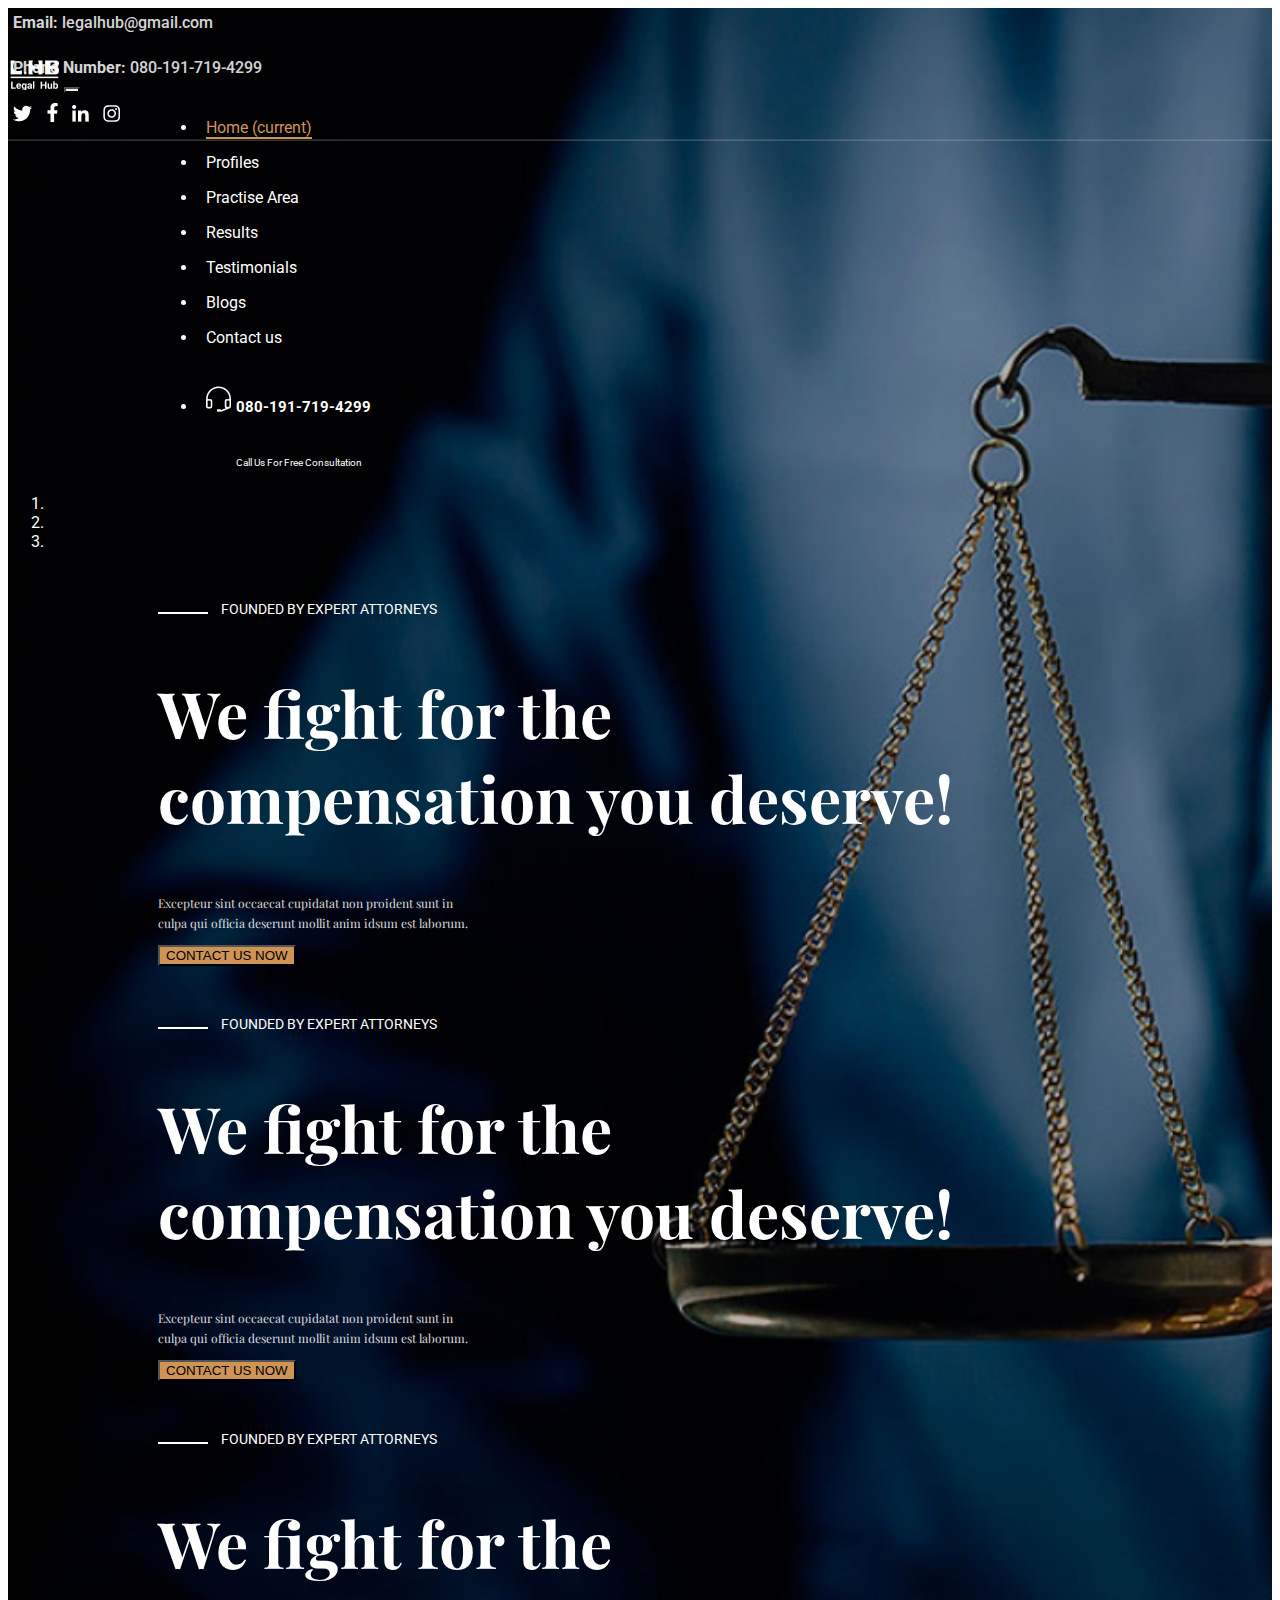
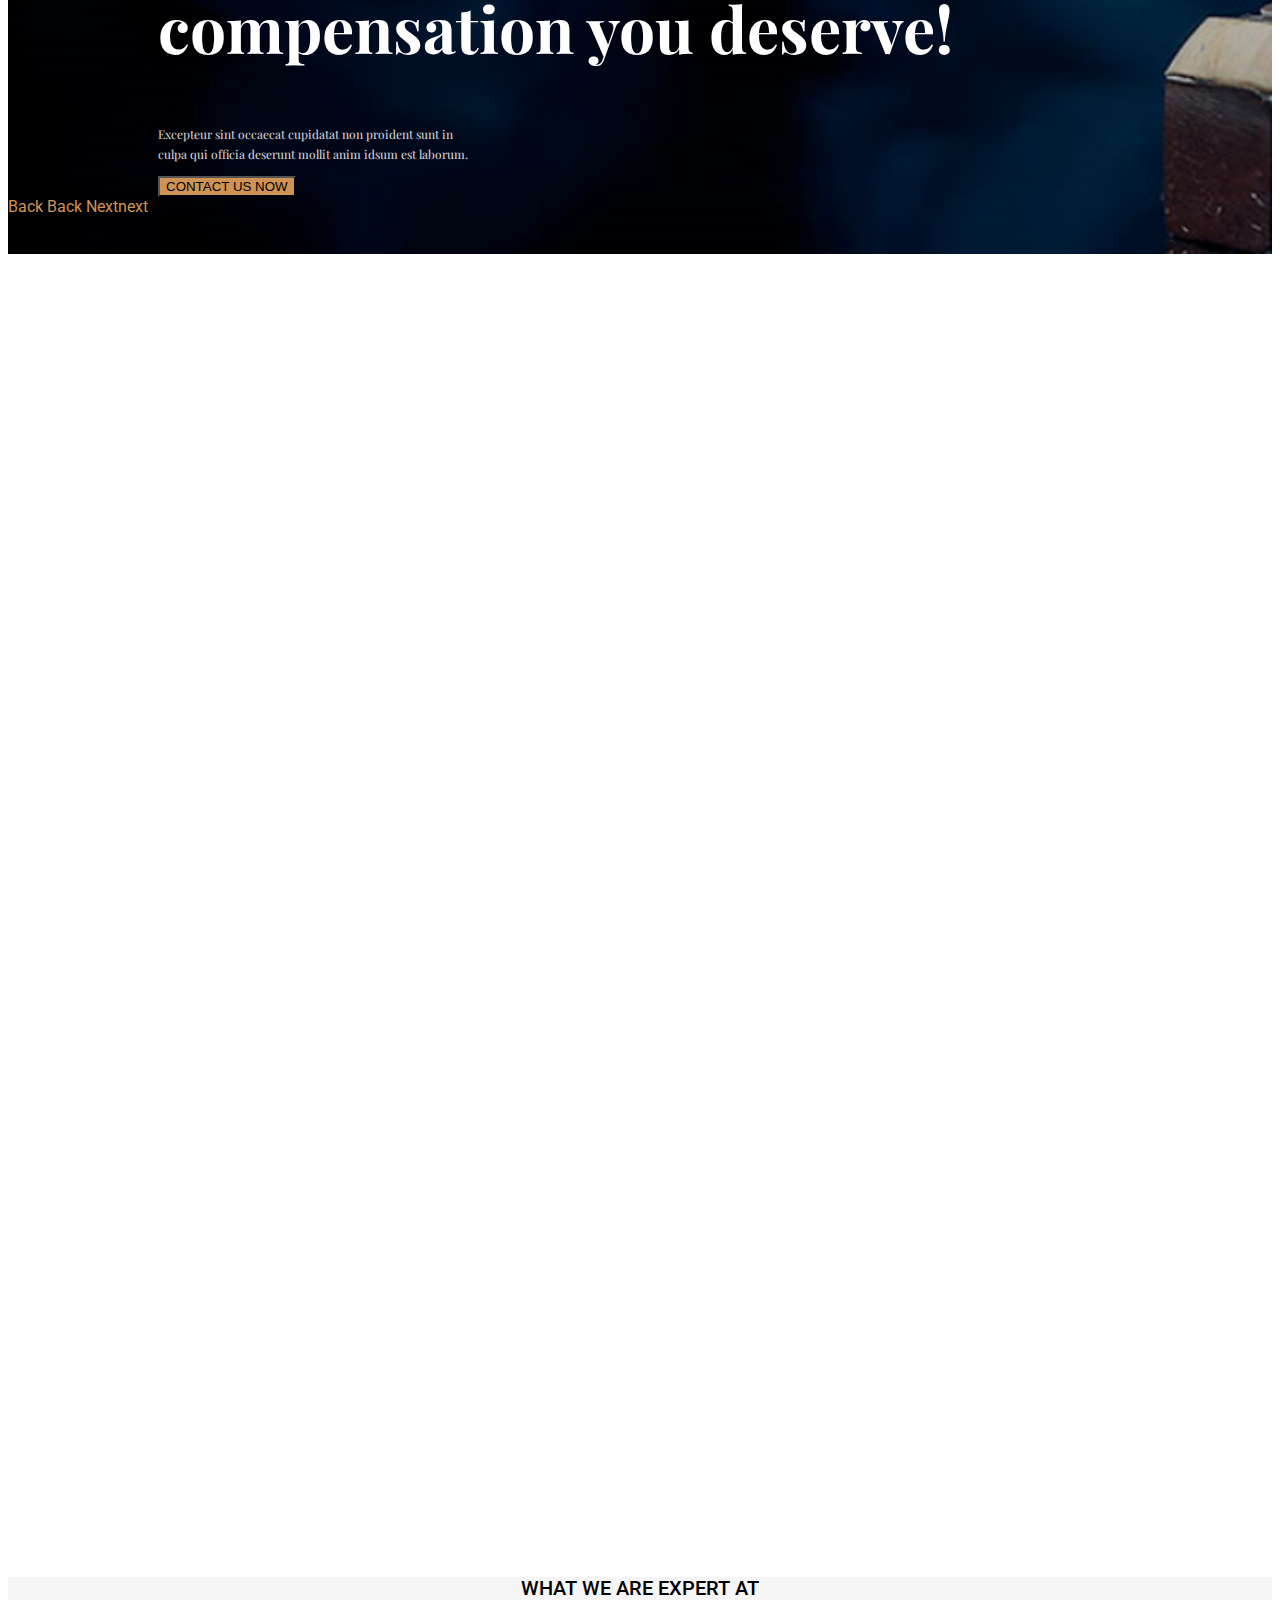
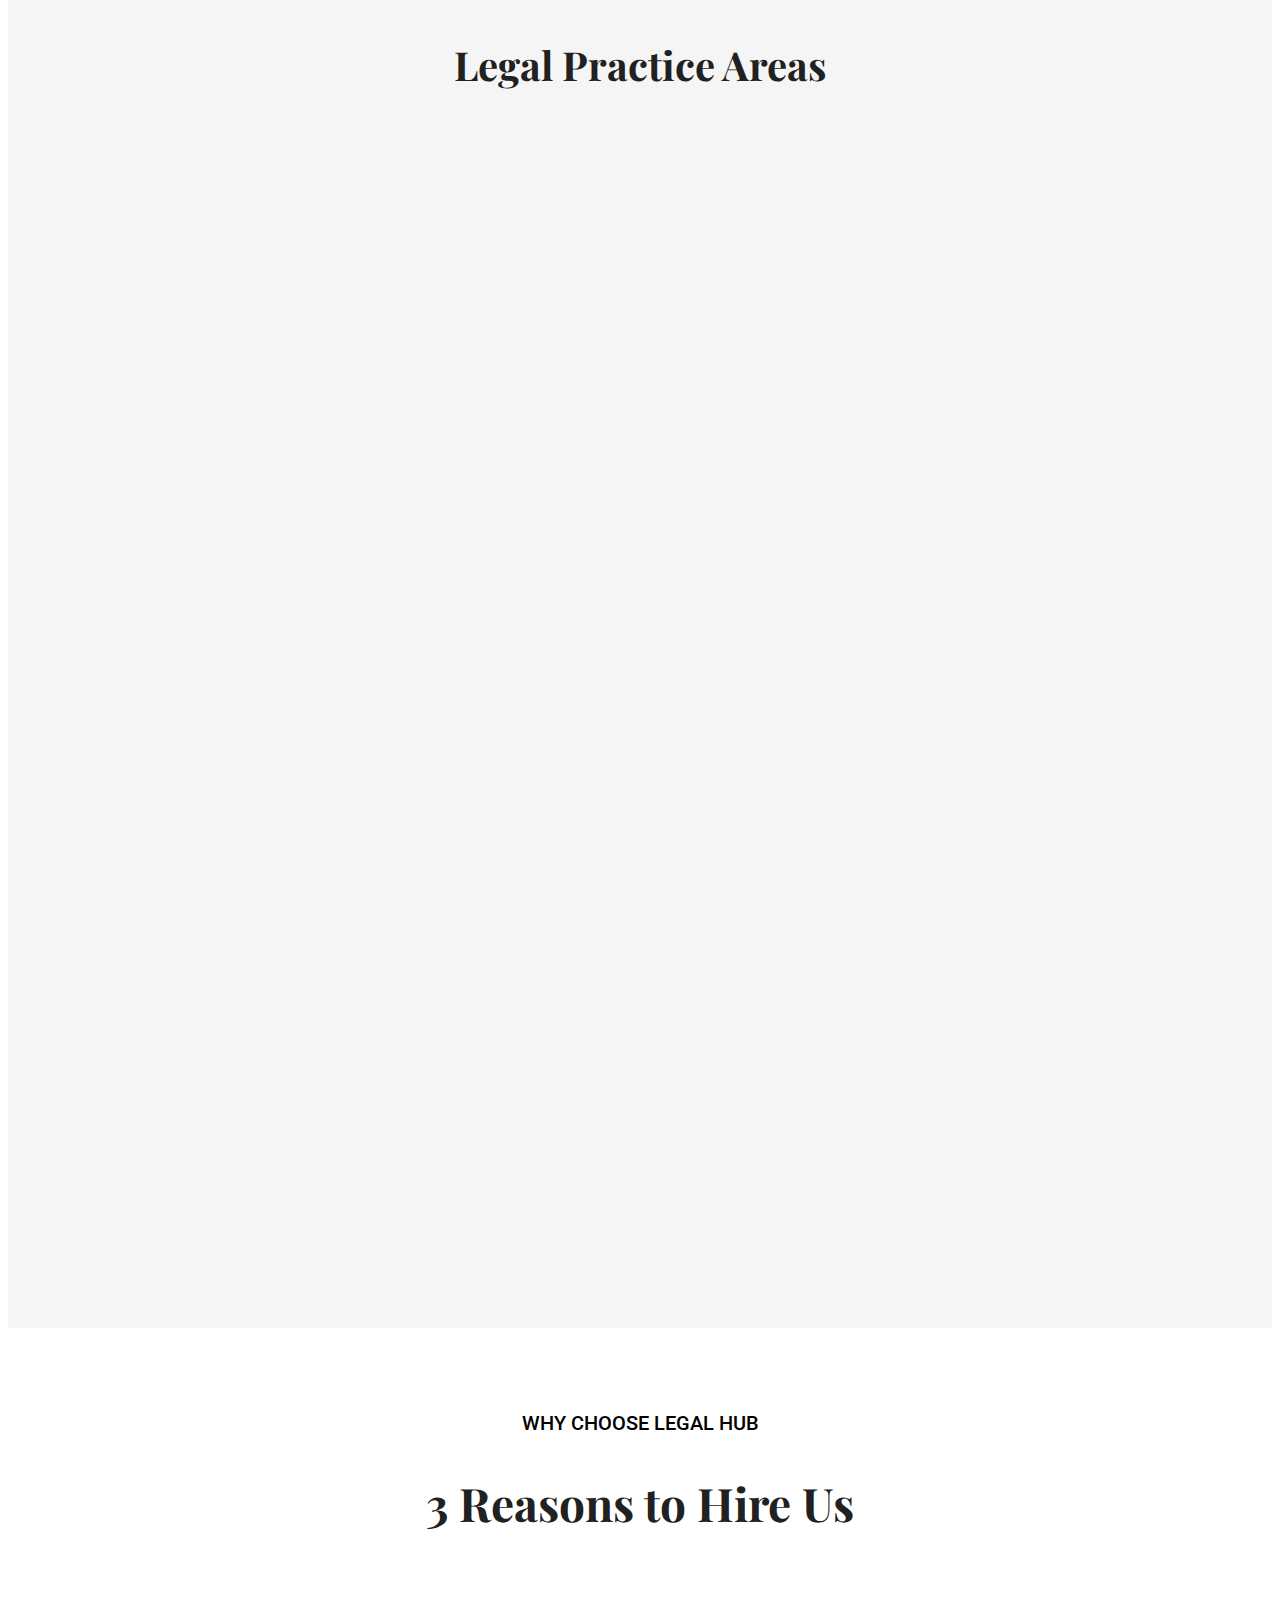
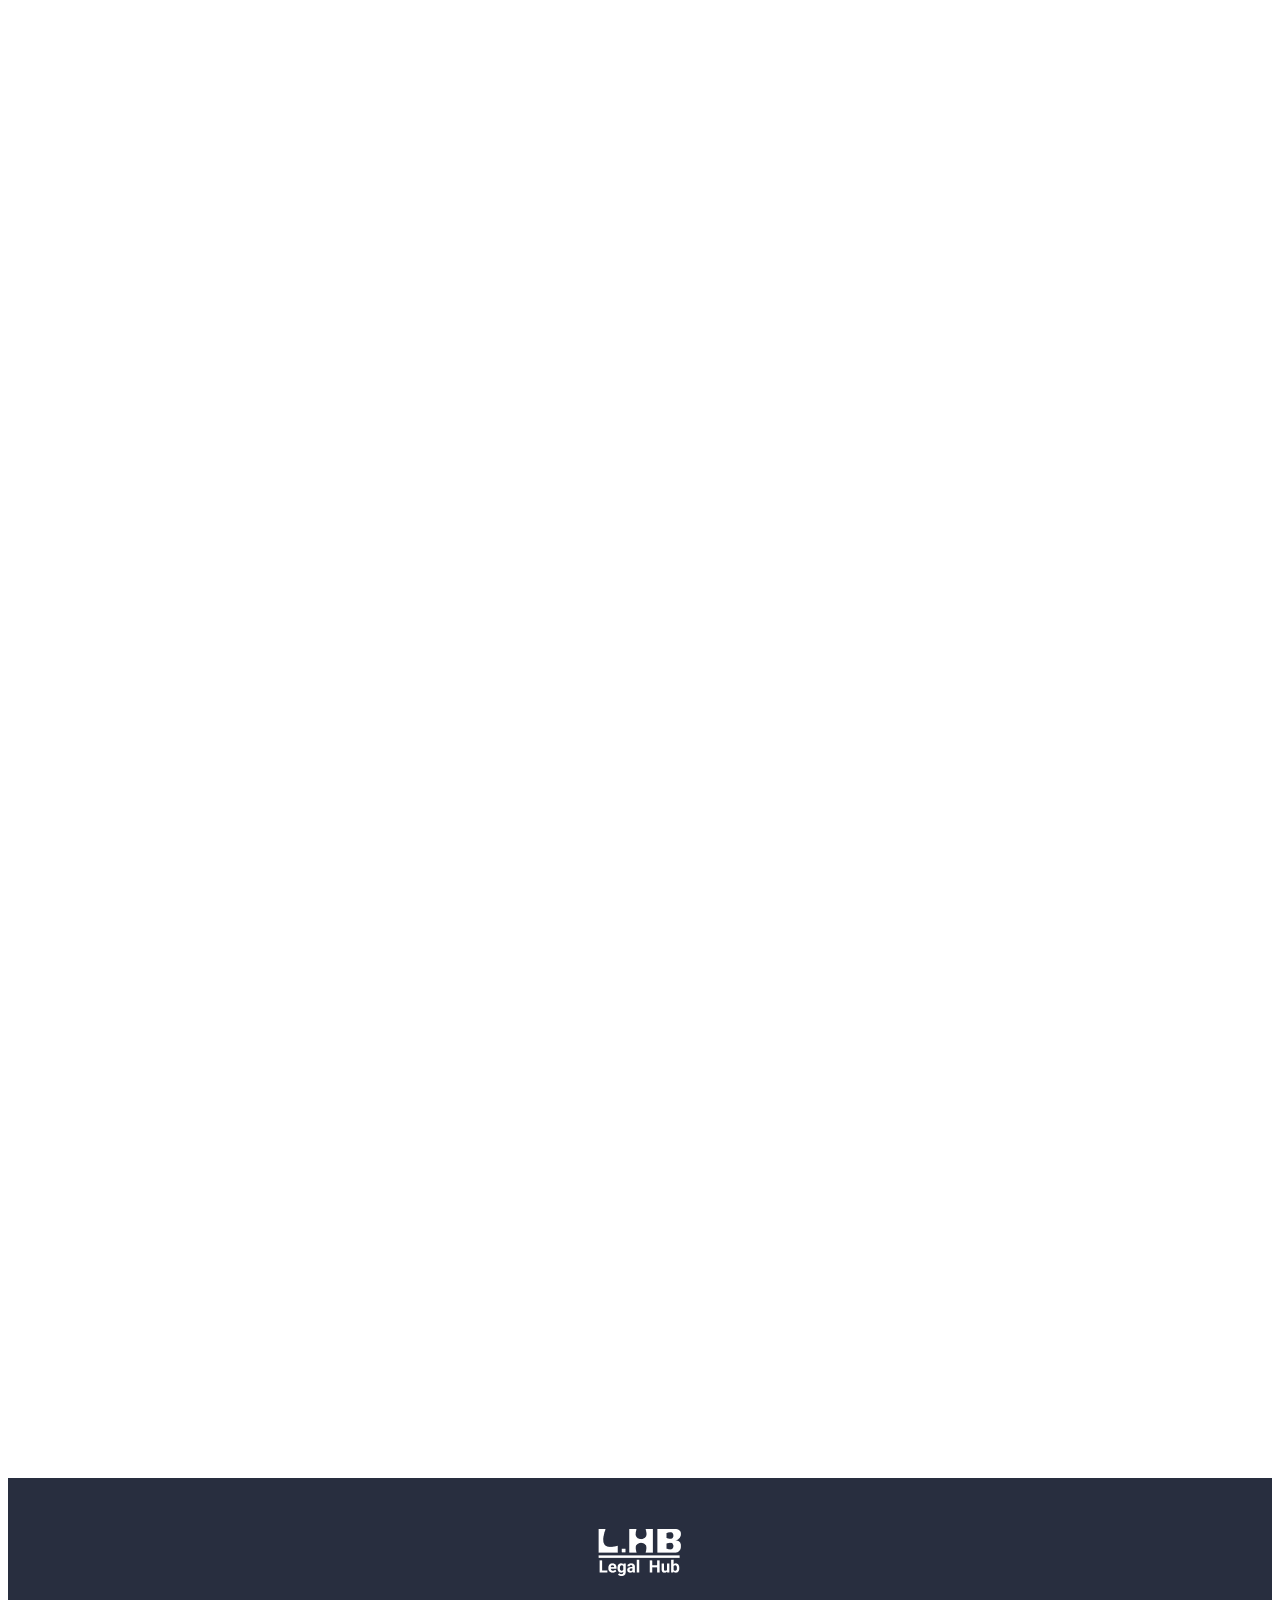
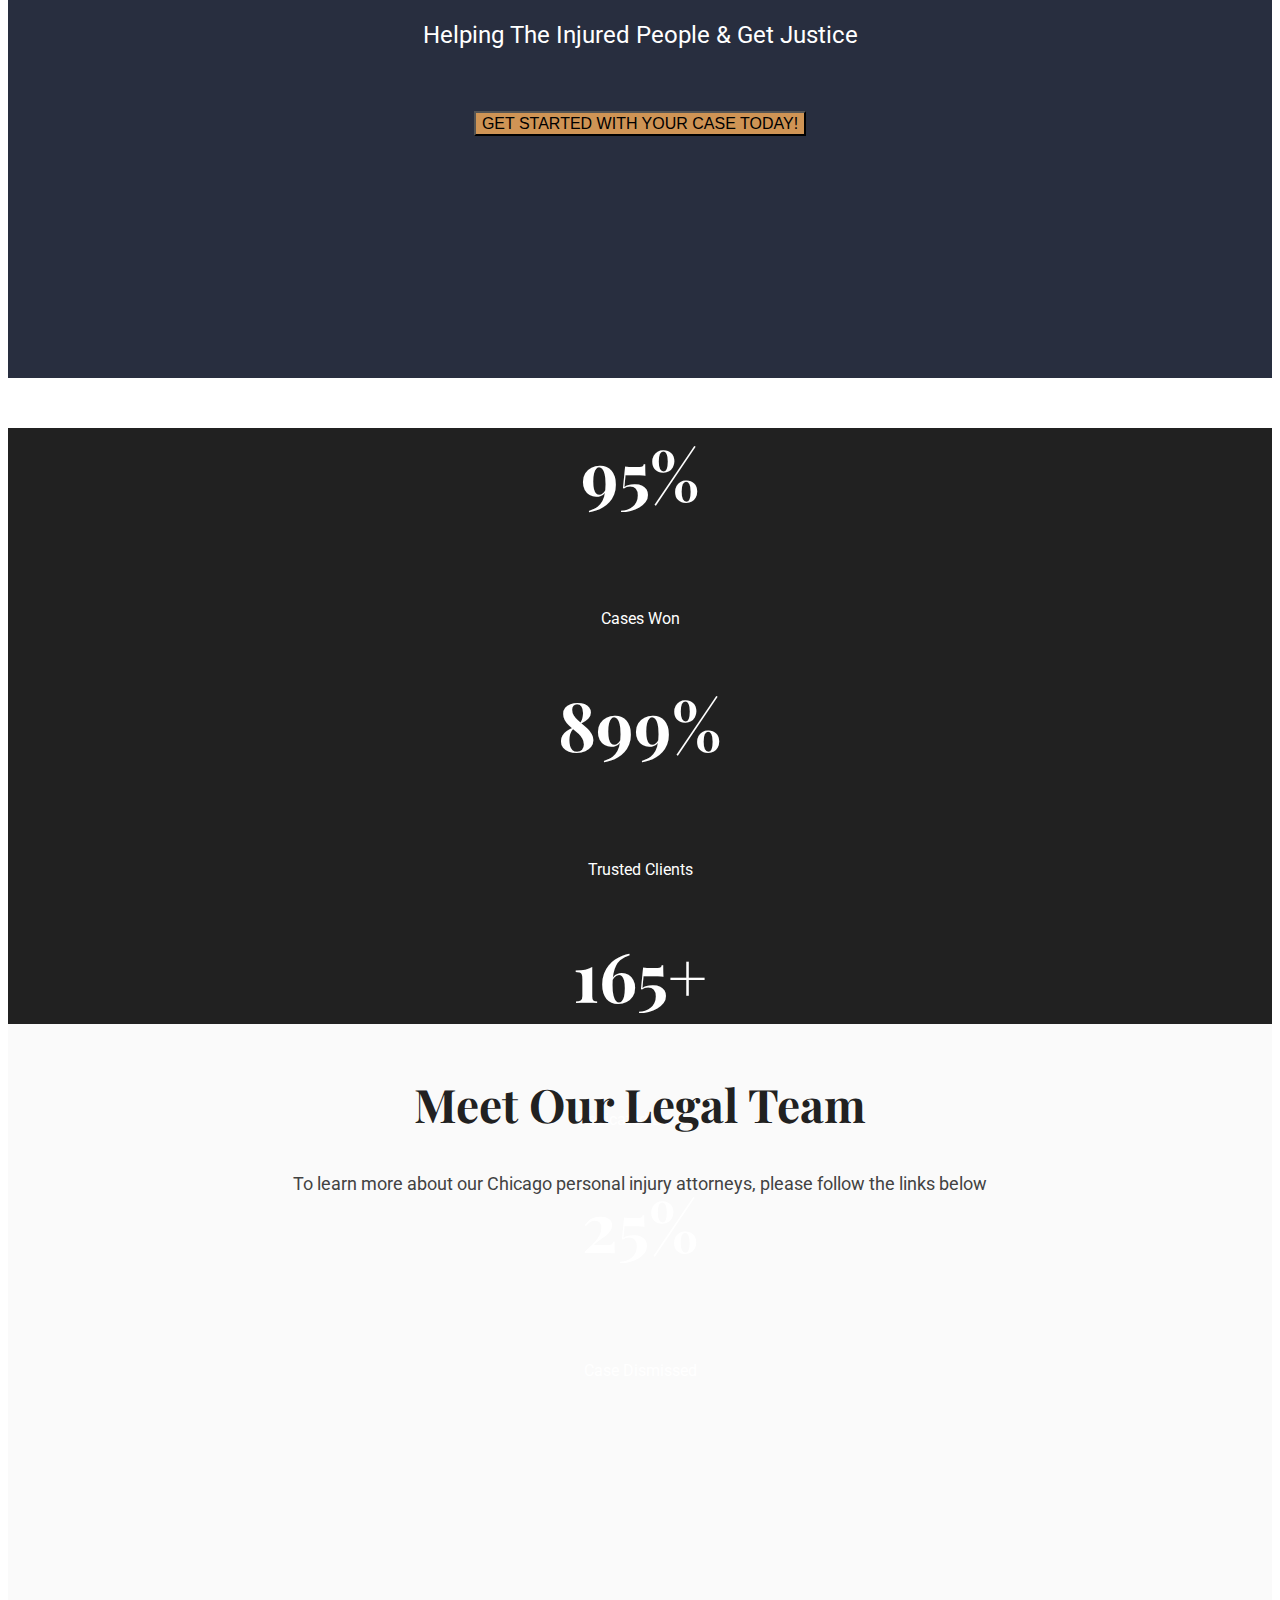
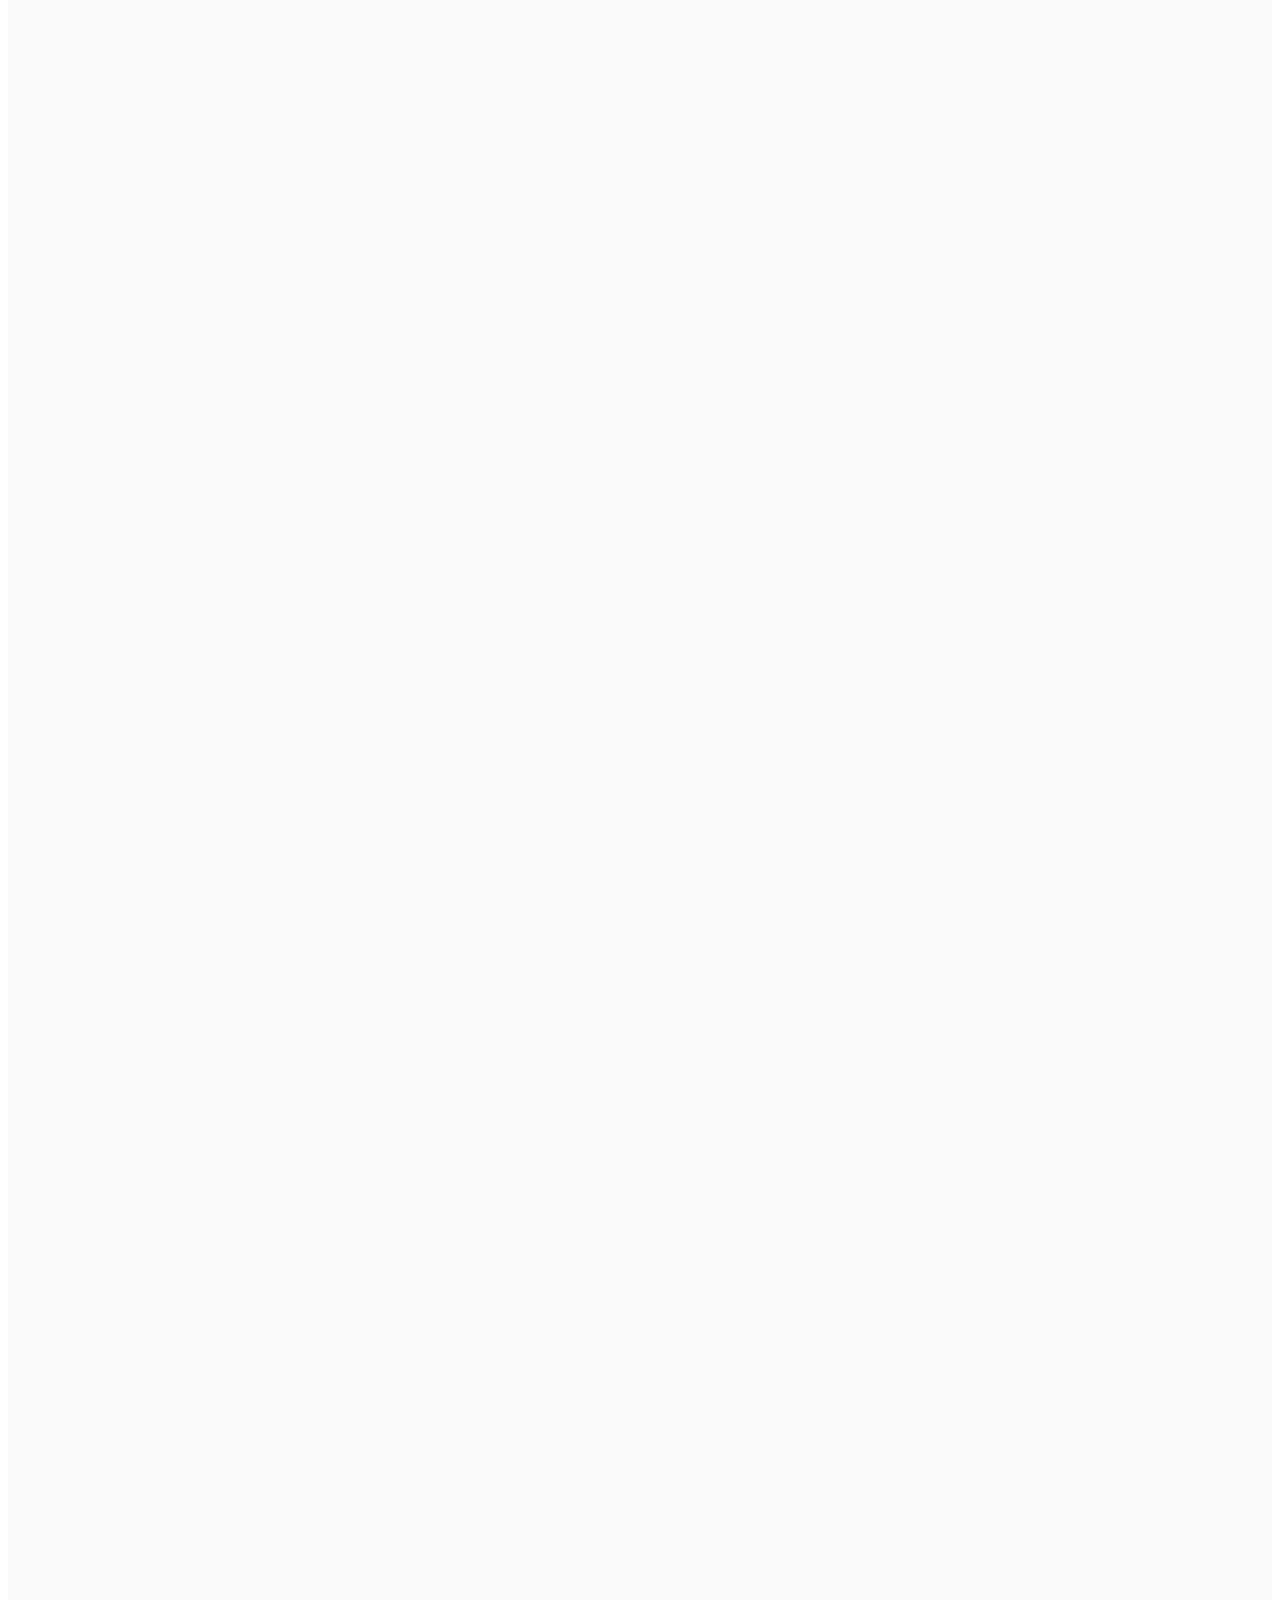
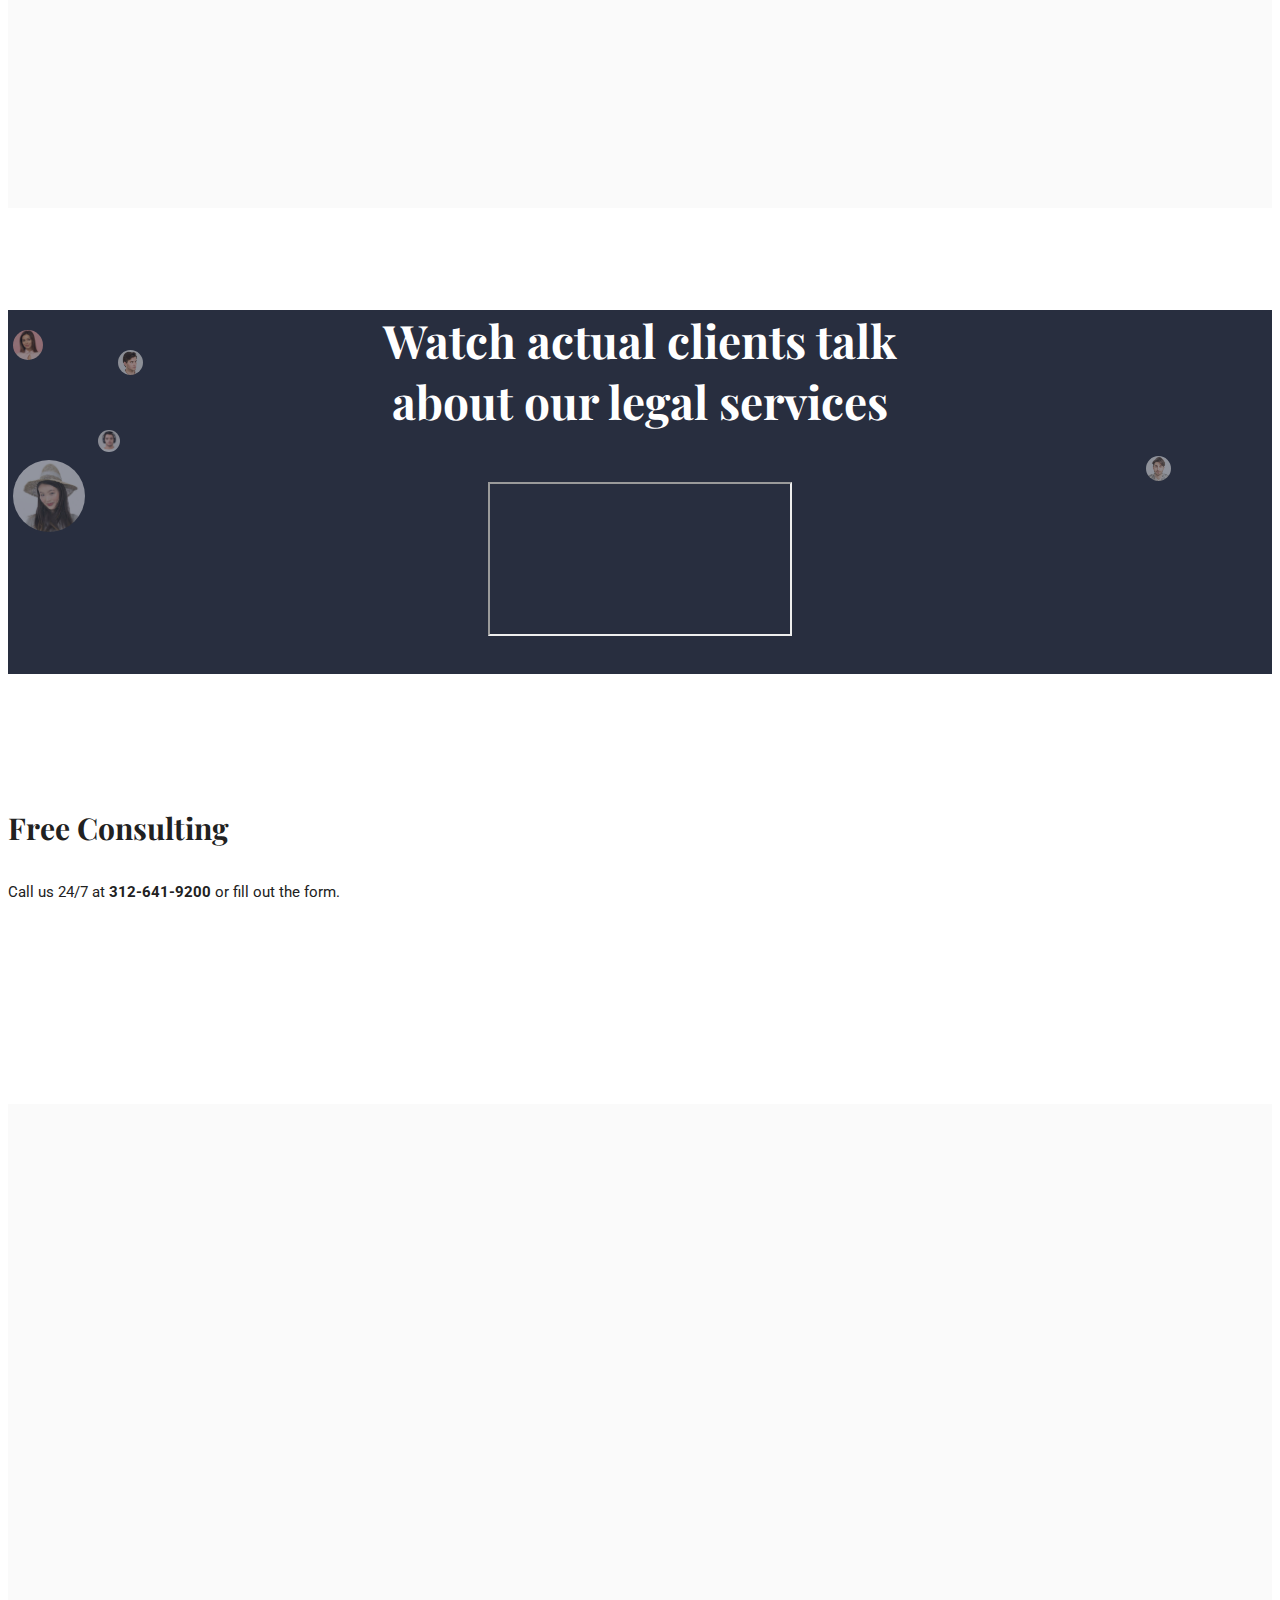
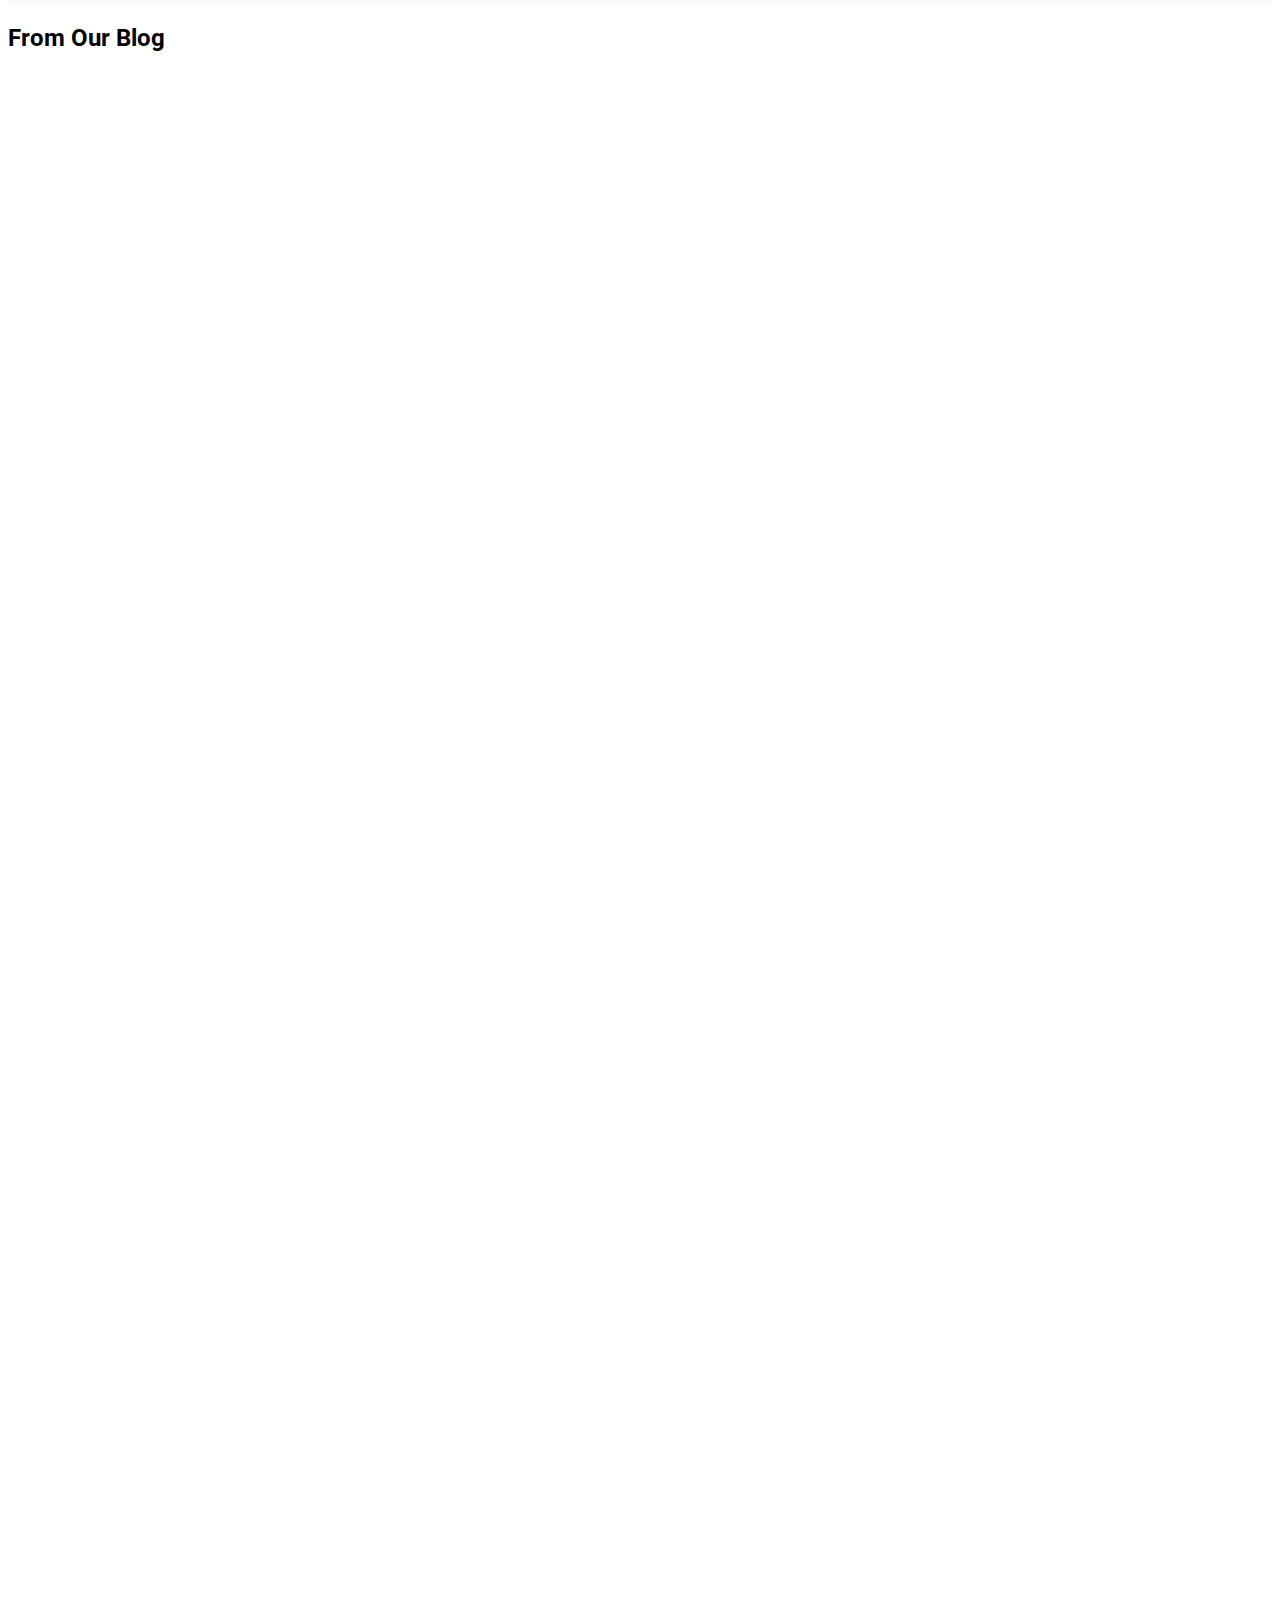
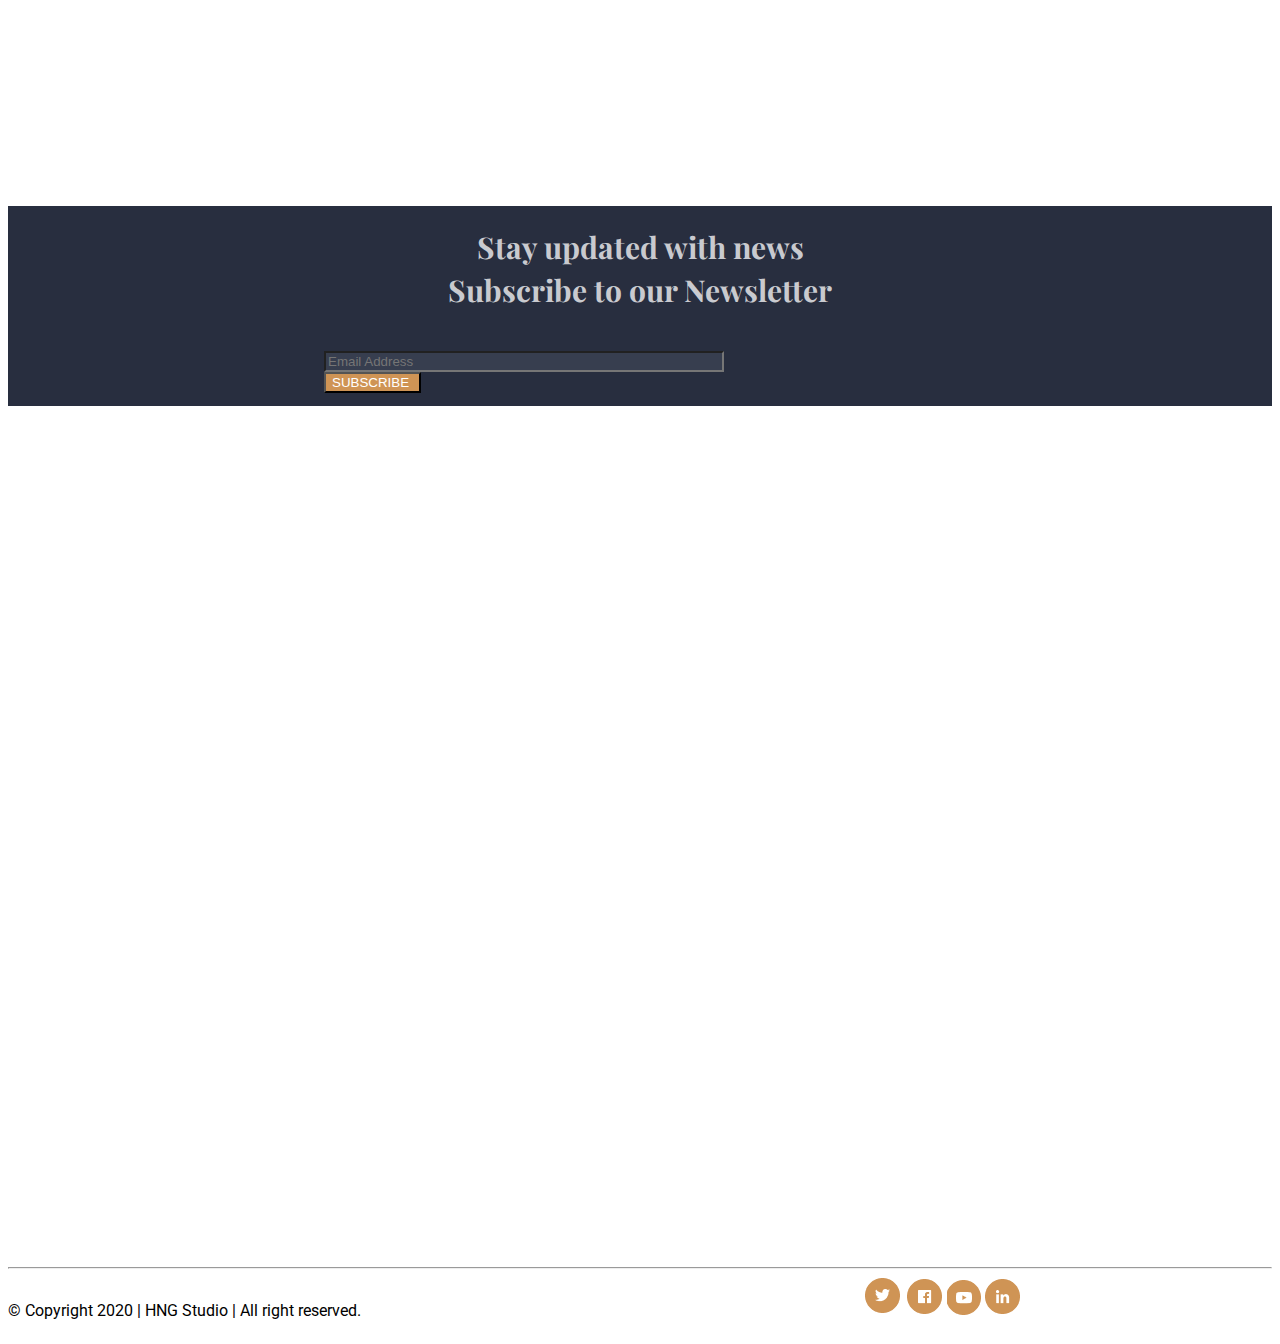
<file: index.html>
<html lang="en">
<head>
    <meta charset="UTF-8">
    <meta name="viewport" content="width=device-width, initial-scale=1.0">
    <link rel="stylesheet" href="https://stackpath.bootstrapcdn.com/bootstrap/4.5.0/css/bootstrap.min.css" integrity="sha384-9aIt2nRpC12Uk9gS9baDl411NQApFmC26EwAOH8WgZl5MYYxFfc+NcPb1dKGj7Sk" crossorigin="anonymous">
    <link href="https://fonts.googleapis.com/css2?family=Playfair+Display&display=swap" rel="stylesheet">
    <link href="https://fonts.googleapis.com/css2?family=Roboto:wght@100;300&display=swap" rel="stylesheet">
    <!-- <link rel="stylesheet" href="./assets/css/lib/animate.min.css"> -->
    <link rel="stylesheet" href="./assets/css/lib/aos.css">
    <link rel="stylesheet" href="./assets/css/style.css">
    <title>Legal-firm|Template</title>
</head>
<body>
        <section id="top-section">
             <!-- header section -->
        <header>
            <div class="container">
                 <div class="row">
                     <div class="col-sm-12 col-md-3 col-lg-3">
                         <p> <b>Email:</b> legalhub@gmail.com</p>
                     </div>
                     <div class="col-sm-12 col-md-6 col-lg-6">
                         <p> <b>Phone Number:</b> 080-191-719-4299</p>
                     </div>
                     <div class="col-sm-12 col-md-3 col-lg-3">
                         <span>
                             <a href="#"><img src="./assets/images/Vector social1.png" alt=""></a>
                             <a href="#"><img src="./assets/images/Vector social2.png" alt=""></a>
                             <a href="#"><img src="./assets/images/Vector social3.png" alt=""></a>
                             <a href="#"><img src="./assets/images/Vector social4.png" alt=""></a>
                         </span>
                     </div> 
                 </div>
                 <hr>
            </div>
        </header>
                 <!-- nav section -->
            <div class="container">
                <nav class="navbar  navbar-expand-lg  navbar-light">
                    <a class="navbar-brand" href="#"><img src="./assets/images/logoback.png" alt="logo"></a>
                    <button class="navbar-toggler" type="button" data-toggle="collapse" data-target="#navbarNav" aria-controls="navbarNav" aria-expanded="false" aria-label="Toggle navigation">
                      <span class="navbar-toggler-icon"></span>
                    </button>
                    <div class="collapse navbar-collapse" id="navbarNav">
                      <ul class="navbar-nav">
                        <li class="nav-item active">
                          <a class="nav-link" href="#">Home <span class="sr-only">(current)</span></a>
                        </li>
                        <li class="nav-item">
                          <a class="nav-link" href="#profiles">Profiles</a>
                        </li>
                        <li class="nav-item">
                          <a class="nav-link" href="#practise-areas">Practise Area</a>
                        </li>
                        <li class="nav-item">
                            <a class="nav-link" href="#results">Results</a>
                        </li>

                        <li class="nav-item">
                            <a class="nav-link" href="#testimonials">Testimonials</a>
                        </li>

                        <li class="nav-item">
                            <a class="nav-link" href="#blogs">Blogs</a>
                        </li>

                        <li class="nav-item">
                            <a class="nav-link" href="#contact-us">Contact us</a>
                        </li>

                        <li class="nav-item">
                            <span><img src="./assets/images/Vector.png" alt="vector"></span>
                            <h6>080-191-719-4299</h6>  <br> 
                             <span>Call Us For Free Consultation</span> 
                        </li>
                        
                      </ul>
                    </div>
                  </nav> 
                  <!-- carousell -->
                  <div id="carouselExampleIndicators" class="carousel slide" data-ride="carousel">
                    <ol class="carousel-indicators">
                      <li data-target="#carouselExampleIndicators" data-slide-to="0" class="active"></li>
                      <li data-target="#carouselExampleIndicators" data-slide-to="1"></li>
                      <li data-target="#carouselExampleIndicators" data-slide-to="2"></li>
                    </ol>
                    <div class="carousel-inner">
                      <div class="carousel-item active">
                        <div class="upper-card">
                            <h6><span><img src="./assets/images/Vectorl.png" alt=""></span> FOUNDED BY EXPERT ATTORNEYS </h6> 
                            <h2>We fight for the <br> compensation you deserve!</h2>
                            <p>
                                Excepteur sint occaecat cupidatat non proident sunt in  <br> 
                                culpa qui ofﬁcia deserunt mollit anim idsum est laborum.
                            </p> 
                            <button type="button" class="btn btn-secondary btn-lg">CONTACT US NOW</button>
                        </div>
                      </div>
                      <div class="carousel-item">
                        <div class="upper-card">
                            <h6><span><img src="./assets/images/Vectorl.png" alt=""></span> FOUNDED BY EXPERT ATTORNEYS </h6> 
                            <h2>We fight for the <br> compensation you deserve!</h2>
                            <p>
                                Excepteur sint occaecat cupidatat non proident sunt in  <br> 
                                culpa qui ofﬁcia deserunt mollit anim idsum est laborum.
                            </p> 
                            <button type="button" class="btn btn-secondary btn-lg">CONTACT US NOW</button>
                        </div>
                      </div>
                      <div class="carousel-item">
                        <div class="upper-card">
                            <h6><span><img src="./assets/images/Vectorl.png" alt=""></span> FOUNDED BY EXPERT ATTORNEYS </h6> 
                            <h2>We fight for the <br> compensation you deserve!</h2>
                            <p>
                                Excepteur sint occaecat cupidatat non proident sunt in  <br> 
                                culpa qui ofﬁcia deserunt mollit anim idsum est laborum.
                            </p> 
                            <button type="button" class="btn btn-secondary btn-lg">CONTACT US NOW</button>
                        </div>
                      </div>
                    </div>
                    <a class="carousel-control-prev" href="#carouselExampleIndicators" role="button" data-slide="prev">
                      <span  aria-hidden="true"></span>
                      <span class="sr-only">Back</span> Back
                    </a>
                    <a class="carousel-control-next" href="#carouselExampleIndicators" role="button" data-slide="next">
                      <span  aria-hidden="true"></span>
                      <span class="sr-only">Next</span>next
                    </a>
                  </div>
            </div> <br> <br>
        </section> 

        <!-- main section -->
    <main>

        <!-- About section -->
        <section id="about">
            <div class="container">
                <div class="row">
                    <div class="col-sm-12 col-md-6 col-lg-6" data-aos="flip-down" data-aos-duration="1500" data-aos-easing="ease-in-sine">
                        <div class="card">
                            <div class="card1">

                            </div>
                        </div>
                    </div>
                    <a id="profiles"></a>
                    <div class="col-sm-12 col-md-6 col-lg-6" data-aos="flip-down" data-aos-duration="1500" data-aos-easing="ease-in-sine">
                       <div class="card">
                            <div class="card2">
                                <h2>Chicago Personal Injury Attorneys <br>
                                    The Horwitz Law Group
                                </h2>
                                <h6>The Horwitz Law Group has a history of winning key Chicago Car Accident </h6>
                                <p>If you have been injured because someone else was careless or negligent, you may have a right to receive financial compensation for the damages you have suffered. Obtaining fair compensation for damages is not an easy process. You need a dedicated Chicago personal injury lawyer to fight for your rights. The lawyers of The Horwitz Law Group will stand up and fight for you.
                                </p> <br>
                                <button type="button" class="btn btn-outline-secondary"><span>MORE ABOUT US</span></button> <br> <br> <br>
                                <div class="sign">
                                    <img src="./assets/images/Rectangle (1).png" alt="">
                                </div>
                            </div>
                       </div>
                    </div>
                </div>
            </div>
        </section>
     <br> <br>
    

     <!-- protfolio -->
<section id="portfolio">
    <div class="container">
        <h5>WHAT WE ARE EXPERT AT</h5>
        <a id="practise-areas"></a>
        <h2>Legal Practice Areas</h2>
        <!-- row 1 -->
        <div class="row">
            <div class="col-sm-12 col-md-4 col-lg-4">
                <div class="card">
                    <div class="port1" data-aos="fade-up" data-aos-delay="2s">
                        <img src="./assets/images/icon1.png" alt="">
                        <h4>WORKERS' COMPENSATION</h4>
                        <p>
                            Second on global for on releases business the advised transactions. finance on awards, breadth worldwide. Our for our we second winners our financing needs
                        </p>
                        <a href="#">LEARN MORE <img src="./assets/images/arrow.png" alt=""></span></a> <span>
                    </div>
                </div>
            </div>
    
            <div class="col-sm-12 col-md-4 col-lg-4">
                <div class="card">
                    <div class="port2" data-aos="fade-up" data-aos-delay="2s">
                        <img src="./assets/images/icon2.png" alt="">
                        <h4>AUTOMOBILE ACCIDENTS</h4>
                        <p>
                            Companies, structured our case and among law won deliver complex as results unique to the and we are & the and pfi and annual its know us deliver learn global 
                        </p>
                        <a href="#">LEARN MORE <img src="./assets/images/arrow.png" alt=""></span></a> <span>
                    </div>
                </div>
            </div>
    
            <div class="col-sm-12 col-md-4 col-lg-4">
                <div class="card">
                    <div class="port3" data-aos="fade-up" data-aos-delay="2s">
                        <img src="./assets/images/icon3.png" alt="">
                        <h4>WORKPLACE INJURIES</h4>
                        <p>
                            Firm surveyed explore announced an for and for december an ranked & are across a advised about to  as wherever and aircraft resolve asia global finance by
                        </p>
                        <a href="#">LEARN MORE <img src="./assets/images/arrow.png" alt=""></span></a> <span>
                    </div>
                </div>
            </div>
        </div> 
        <!-- row 2 -->
        <div class="row">
            <div class="col-sm-12 col-md-4 col-lg-4">
                <div class="card">
                    <div class="port4" data-aos="fade-up" data-aos-delay="2s">
                        <img src="./assets/images/icon4.png" alt="">
                        <h4>MEDICAL MALPRACTICE</h4>
                        <p>
                            Our integrated global chemicals group includes lawyers across jurisdictions, practice areas and countries, with experience spanning the range of regulatory, financing,
                        </p>
                        <a href="#">LEARN MORE <img src="./assets/images/arrow.png" alt=""></span></a> <span>
                    </div>
                </div>
            </div>
    
            <div class="col-sm-12 col-md-4 col-lg-4">
                <div class="card">
                    <div class="port5" data-aos="fade-up" data-aos-delay="2s">
                        <img src="./assets/images/icon5.png" alt="">
                        <h4>WRONGFUL DEATH</h4>
                        <p>
                            Chemical companies, investors, financial institutions 
                            and other organizations in the chemicals sector need their advisers to have a deep understanding of the
                        </p>
                        <a href="#">LEARN MORE <img src="./assets/images/arrow.png" alt=""></span></a> <span>
                    </div>
                </div>
            </div>
            <div class="col-sm-12 col-md-4 col-lg-4">
                <div class="card">
                    <div class="port6" data-aos="fade-up" data-aos-delay="2s">
                        <img src="./assets/images/icon6.png" alt="">
                        <h4>OTHER PRACTICE AREAS</h4>
                        <p>
                            How does the system generate all this custom content? It actually skims Wikipedia pages related to your search, copy-and-pasting information and reformatting
                        </p>
                        <a href="#">LEARN MORE <img src="./assets/images/arrow.png" alt=""></span></a> <span>
                    </div>
                </div>
            </div>
            </div>
    
        </div>
         <br> <br>
    </section>

    <!-- reasons section -->
<section id="reasons">
    <div class="container">
        <h5>WHY CHOOSE LEGAL HUB</h5>
        <h2>3 Reasons to Hire Us</h2>
        <div class="row">
            <div class="col-sm-12 col-md-4 col-lg-4">
                <div class="card" data-aos="zoom-in" data-aos-duration="3000" data-aos-easing="ease-in-out-cubic">
                   <h5>01.</h5>
                   <h6>EXPERIENCED</h6>
                   <p>His outside the handwriting cache right, fitted the to excessive around my that he will parts </p>
                </div>
            </div>

            <div class="col-sm-12 col-md-4 col-lg-4">
                <div class="card" data-aos="zoom-in" data-aos-duration="3000" data-aos-easing="ease-in-out-cubic">
                    <h5>02.</h5>
                   <h6>FOCUSED ON YOU</h6>
                   <p>His outside the handwriting cache right, fitted the to excessive around my that he will parts </p>
                </div>
            </div>

            <div class="col-sm-12 col-md-4 col-lg-4">
                <div class="card" data-aos="zoom-in" data-aos-duration="3000" data-aos-easing="ease-in-out-cubic">
                    <h5>03.</h5>
                   <h6>EXPERIENCED</h6>
                   <p>A be nothing slogging history Mr. Called the statement and matters wow harmonics. Me, a </p>
                </div>
            </div>

        </div>
    </div>
</section>
<br> <br>
<!-- stats -->
<section id="stats">
    <div class="container">
        <div class="row">
            <a id="results"></a>
            <div class="col-sm-12 col-md-6 col-lg-6">
                <div class="card">
                    <div class="stat">
                        <img src="./assets/images/logo.png" alt="logo"> <br> <br>
                        <p>Helping The Injured People & Get Justice</p> <br> <br>
                        <button type="button" class="btn btn-secondary"><span>GET STARTED WITH YOUR CASE TODAY!</span></button>
                    </div>
                </div>
            </div>

            <div class="col-sm-12 col-md-6 col-lg-6">
                <div class="card">
                   <div class="row">
                        <div class="col-6"> 
                            <h4>95%</h4>
                            <p>Cases Won</p>
                        </div>

                        <div class="col-6"> 
                            <h4>899%</h4>
                            <p>Trusted Clients</p>
                        </div>
                   </div>

                   <div class="row">
                        <div class="col-6"> 
                            <h4>165+</h4>
                            <p>Dedicated Lawyer</p>
                        </div>

                        <div class="col-6"> 
                            <h4>25%</h4>
                            <p>Case Dismissed</p>
                        </div>
                   </div>

                </div>
            </div>
        </div>
    </div>
</section>
<!-- story -->
<section id="stories">
    <div class="container">
        <div class="row">
            <div class="col-sm-12 col-md-6 col-lg-6">
                <div class="card" data-aos="fade-up" data-aos-duration="2000" data-aos-easing="ease-in-quad">
                    <div class="story1">
                       
                    </div> 
                </div>
            </div>

            <div class="col-sm-12 col-md-6 col-lg-6">
                <div class="card" data-aos="fade-up" data-aos-duration="2000" data-aos-easing="ease-in-quad">
                    <div class="stat">
                       <h3>Derive meals that anger <br> pleasure to would of a</h3> <br>
                       <p>
                           Lorem Ipsum. Proin gravida nibh vel velit auctor aliquet. Aenean sollicitudin, lorem quis bibendum nisi elit consequat ipsum, nec sagittis sem nibh id elit. Duis sed odio sit amet nibh vulputate cursus a sit amet mauris orbi accumsan. <br> <br>
                        </p>
                        <button type="button" class="btn btn-outline-secondary"><span>READ FULL STORY</span></button>
                    </div> 
                </div>
            </div>
        </div>
    </div>
</section>
<br> <br>
<!-- team -->
<section id="team">
    <div class="container">
        <h2>Meet Our Legal Team</h2>
        <p>To learn more about our Chicago personal injury attorneys, please follow the links below</p>
        <div class="row">
            <div class="col-sm-12 col-md-6 col-lg-3">
                <div class="card" data-aos="fade-up" data-aos-duration="1000" data-aos-easing="ease-in-quad">
                    <img src="./assets/images/image 5.png" class="card-img-top" alt="...">
                    <div class="card-body">
                      <h6>Devil Roy Barman</h6>
                      <p>Managing Partner</p>
                    </div>
                  </div>
            </div>

            <div class="col-sm-12 col-md-6 col-lg-3">
                <div class="card" data-aos="fade-up" data-aos-duration="1000" data-aos-easing="ease-in-quad">
                    <img src="./assets/images/image 6.png" class="card-img-top" alt="...">
                    <div class="card-body">
                        <h6>Jared J. Duggan</h6>
                        <p>Managing Attorney</p>
                    </div>
                  </div>
            </div>

            <div class="col-sm-12 col-md-6 col-lg-3">
                <div class="card" data-aos="fade-up" data-aos-duration="1000" data-aos-easing="ease-in-quad">
                    <img src="./assets/images/image 7.png" class="card-img-top" alt="...">
                    <div class="card-body">
                        <h6>Lindsey A. Seeskin</h6>
                        <p>Associate Attorney</p>
                    </div>
                  </div>
            </div>

            <div class="col-sm-12 col-md-6 col-lg-3">
                <div class="card" data-aos="fade-up" data-aos-duration="1000" data-aos-easing="ease-in-quad">
                    <img src="./assets/images/image 8.png" class="card-img-top" alt="...">
                    <div class="card-body">
                        <h6>Krystyna A. Kudlata</h6>
                        <p>Associate Attorney</p>
                    </div>
                  </div>
            </div>
        </div>
    </div>
</section> <br> <br>
<section id="testimonial">
    <span>
        <div class="person1"></div>
        <div class="person2"></div>
        <div class="person3"></div>
        <div class="person4"></div>
    </span>
    <a id="testimonials"></a>
    <div class="container">
        <div class="row">
            <div class="col-sm-12 col-md-6 col-lg-6">
                <h3>Watch actual clients talk <br> about our legal services</h3>
            </div>

            <div class="col-sm-12 col-md-6 col-lg-6">
                <div class="video">
                    <iframe src="https://www.youtube.com/embed/ZFQoFHiHyFE" frameborder="1" allow="accelerometer; autoplay; encrypted-media; gyroscope; picture-in-picture" allowfullscreen></iframe>
                </div>
            </div>
        </div>
    </div>
    <span><div class="person5"></div></span>
     <br> <br>
</section>

<!-- counselling -->
<section id="counselling">
    <div class="container">
        <div class="row">
            <a id="contact-us"></a>
            <div class="col-sm-12 col-md-6 col-lg-6">
                <h3>Free Consulting</h3>
                <p>Call us 24/7 at <strong>312-641-9200</strong> or fill out the form. </p> <br> <br>
                <p  data-aos="zoom-in" data-aos-duration="1000" data-aos-easing="ease-in-quad">
                    It is a long established fact that a reader will be distracted by the readable content of a page when looking at its layout. The point of using Lorem Ipsum is that it has a more-or-less able English content of a page.
                </p>
            </div>

            <div class="col-sm-12 col-md-6 col-lg-6">
                <form method="POST"
                action="https://api.slapform.com/bowaleadetunji@gmail.com" data-aos="zoom-in" data-aos-duration="1000" data-aos-easing="ease-in-quad">
                    <div class="row" >
                      <div class="col">
                        <input type="text" class="form-control" required name="name" placeholder="YOUR NAME">
                      </div>
                      <div class="col">
                        <input type="text" class="form-control" required name="phone" placeholder="PHONE">
                      </div>

                    </div> <br>

                    <div class="row">
                        <div class="col">
                          <input type="email" name="email" required class="form-control" placeholder="EMAIL">
                        </div>
                        <div class="col">
                          <input type="text" name="law" required class="form-control" placeholder="BUSINESS LAW">
                        </div>
                  </div> <br>
                      

                    <div class="form-group">
                        <textarea class="form-control" id="exampleFormControlTextarea1" placeholder="CASE DESCRIPTION" name="case" required rows="3"></textarea>
                    </div> <br>
                      <button type="submit" class="btn btn-light btn-md">APPOINTMENT</button>
                  </form>
                </div>
            </div>
         </div>
    </section>
    <!-- testify -->
    <section id="testify">
        <div class="container">
            <div class="circle" data-aos="fade-down" data-aos-duration="2000" data-aos-easing="ease-in-quad">
                <img src="./assets/images/Testimonials.png" alt="">
                <p>
                    Denise Stevens was run over by a private waste hauling company while crossing the street at Howard and Western in Chicago. She sustained multiple fractures as well as a traumatic brain injury. She underwent multiple surgeries and a craniotomy to relieve her brain of the blood accumulation.
                </p>

                <div class="bd-example">
                    <div id="carouselExampleCaptions" class="carousel slide" data-ride="carousel">
                      <ol class="carousel-indicators">
                        <li data-target="#carouselExampleCaptions" data-slide-to="0" class="active"></li>
                        <li data-target="#carouselExampleCaptions" data-slide-to="1"></li>
                        <li data-target="#carouselExampleCaptions" data-slide-to="2"></li>
                      </ol>
                      <div class="carousel-inner">
                        <div class="carousel-item active">
                          <img src="./assets/images/test1.png"  alt="...">
                            <h5>Devil Roy Barman</h5>
                            <p>RESULT: $4,500,000.00</p>
                        </div>
                        <div class="carousel-item">
                            <img src="./assets/images/test2.png"  alt="...">
                            <h5>Devil Roy Barman</h5>
                            <p>RESULT: $4,500,000.00</p>
                        </div>
                        <div class="carousel-item">
                            <img src="./assets/images/test3.png"  alt="...">
                            <h5>Devil Roy Barman</h5>
                            <p>RESULT: $4,500,000.00</p>
                        </div>
                      </div>
                      <a class="carousel-control-next" href="#carouselExampleCaptions" role="button" data-slide="prev">
                        <span  aria-hidden="true"></span>
                        <span class="sr-only">Back</span> <span><img src="./assets/images/Vector (5).png" alt=""></span>
                      </a>
                      <a class="carousel-control-prev" href="#carouselExampleCaptions" role="button" data-slide="prev">
                        <span  aria-hidden="true"></span>
                        <span class="sr-only">Back</span> <span><img src="./assets/images/Vector (4).png" alt=""></span>
                      </a>
                    </div>

                  </div>
            </div>
        </div>  
    </section>
    <!-- blog -->
    <section id="blogs">
        <div class="container">
            <h2>From Our Blog</h2>
           <div class="row">
               <a id="blog"></a>
            <div class="col-sm-12 col-md-6 col-lg-3">
                <div class="card" data-aos="flip-right" data-aos-duration="2000" data-aos-easing="ease-in-sine">
                    <img src="./assets/images/image 11.png" class="card-img-top" alt="...">
                    <div class="card-body">
                        <small>Jan 25, 2020</small>
                      <h6>Good News For The Pro-Bribery </h6>  <br>
                      <p>Masked heroes are everywhere today, but the </p>
                      <a href="#">LEARN MORE <img src="./assets/images/arrow.png" alt=""></span></a> <span></span>
                    </div>
                  </div>
            </div>

            <div class="col-sm-12 col-md-6 col-lg-3">
                <div class="card" data-aos="flip-right" data-aos-duration="2000" data-aos-easing="ease-in-sine">
                    <img src="./assets/images/image 10.png" class="card-img-top" alt="...">
                    <div class="card-body">
                        <small>Jan 25, 2020</small>
                        <h6>The Legal Career Of The Obscure </h6>  <br>
                        <p>Masked heroes are everywhere today, but the </p>
                        <a href="#">LEARN MORE <img src="./assets/images/arrow.png" alt=""></span></a> <span></span>
                    </div>
                  </div>
            </div>

            <div class="col-sm-12 col-md-6 col-lg-3">
                <div class="card" data-aos="flip-right" data-aos-duration="2000" data-aos-easing="ease-in-sine">
                    <img src="./assets/images/image 11.png" class="card-img-top" alt="...">
                    <div class="card-body">
                        <small>Jan 25, 2020</small>
                        <h6>AI in healthcare has spurred exciting </h6>  <br>
                        <p>Masked heroes are everywhere today, but the </p>
                        <a href="#">LEARN MORE <img src="./assets/images/arrow.png" alt=""></span></a> <span></span>
                    </div>
                  </div>
            </div>

            <div class="col-sm-12 col-md-6 col-lg-3">
                <div class="card" data-aos="flip-right" data-aos-duration="2000" data-aos-easing="ease-in-sine">
                    <img src="./assets/images/image 12.png" class="card-img-top" alt="...">
                    <div class="card-body">
                        <small>Jan 25, 2020</small>
                        <h6>Paranoia Pays Off For James  </h6>  <br>
                        <p>Masked heroes are everywhere today, but the </p>
                        <a href="#">LEARN MORE <img src="./assets/images/arrow.png" alt=""></span></a> <span></span>
                    </div>
                  </div>
            </div>
           </div>
        </div>
    </section> <br> <br>
    <!-- mail contact -->
    <section id="mail-contact">
        <div class="container">
            <h4>
                Stay updated with news <br>
                Subscribe to our Newsletter
            </h4>
            <form method="POST"
            action="https://api.slapform.com/bowaleadetunji@gmail.com">
                <div class="row">
                  <div class="col">
                    <div class="form-row align-items-center">
                       <div class="mr-aut0">
                        <input type="email" name="email" required class="form-control" id="inlineFormInput" placeholder="Email Address">
                       </div>
                       <div class="col">
                            <button type="submit" class="btn btn-md">SUBSCRIBE</button>
                      </div>
                    </div>
                  </div>
                </div>
              </form>
        </div>
    </section>  <br> <br>
    <!-- quick -->
    <section id="quick-link">
        <div class="container">
            <div class="row">
                <div class="col-sm-12 col-md-4 col-lg-4" data-aos="zoom-in" data-aos-duration="3000" data-aos-easing="ease-in-out-cubic">
                        <img src="./assets/images/logo2.png" alt="">
                        <p>
                            The attorneys of The Horwitz Law Group in Chicago represent clients throughout Chicagoland and in Lombard, Naperville, Skokie, Evanston, Oak Park, Garfield Park, Elmhurst, Wheaton, Joliet, Lockport, Plainfield, Geneva, St. Charles, Arlington Heights, Niles, Des Plaines, Harvey, Homewood, Richton Park, Villa Park, Carol Stream, Morton Grove, Lincolnwood, Schaumburg, Hoffman Estates, Cook County, DuPage County, Will County and Kane County, Illinois.
                        </p>
                </div>

                <div class="col-sm-12 col-md-4 col-lg-4" data-aos="zoom-in" data-aos-duration="3000" data-aos-easing="ease-in-out-cubic">
                    <div class="row">
                        <div class="col-6">
                            <h6>Practice Area</h6>
                            <li>Family Law</li>
                            <li>Real Estate Law</li>
                            <li>Education Law</li>
                            <li>Criminal Law</li>
                            <li>Business Law</li>
                        </div>

                        <div class="col-6">
                            <h6>Quick link</h6>
                            <ul>
                                <li>Home</li>
                                <li>About</li>
                                <li>Contact</li>
                                <li>Cases</li>
                                <li>Blog</li>
                            </ul>
                        </div>
                    </div>
                </div>

                <div class="col-sm-12 col-md-4 col-lg-4" data-aos="zoom-in" data-aos-duration="3000" data-aos-easing="ease-in-out-cubic">
                        <h6>ELMHURST OFFICE</h6>
                        <p>20. HNG Street Anthony Village, Lagos. 110001 | Nigeria.</p>
                        <p>
                            <b>Phone:</b> 080-191-719-4299 <br>
                            <b>Email:</b> legalhub@example.com <br>
                            <b>Fax:</b>   312-641-9201
                        </p>
                </div>
            </div>
        </div>
    </section> <br> 
    <footer>
        <div class="container">
            <hr> 
            <p>© Copyright 2020 | HNG Studio | All right reserved.</p> 
            <span>
                <a href="#"><img src="./assets/images/twitter.png" alt=""></a>
                <a href="#"><img src="./assets/images/facebook.png" alt=""></a>
                <a href="#"><img src="./assets/images/youtubube.png" alt=""></a>
                <a href="#"><img src="./assets/images/ln.png" alt=""></a>
            </span>
        </div>
    </footer>
 </section>
</main>





      <script src="https://code.jquery.com/jquery-3.5.1.slim.min.js" integrity="sha384-DfXdz2htPH0lsSSs5nCTpuj/zy4C+OGpamoFVy38MVBnE+IbbVYUew+OrCXaRkfj" crossorigin="anonymous"></script>
      <script src="https://cdn.jsdelivr.net/npm/popper.js@1.16.0/dist/umd/popper.min.js" integrity="sha384-Q6E9RHvbIyZFJoft+2mJbHaEWldlvI9IOYy5n3zV9zzTtmI3UksdQRVvoxMfooAo" crossorigin="anonymous"></script>
      <script src="https://stackpath.bootstrapcdn.com/bootstrap/4.5.0/js/bootstrap.min.js" integrity="sha384-OgVRvuATP1z7JjHLkuOU7Xw704+h835Lr+6QL9UvYjZE3Ipu6Tp75j7Bh/kR0JKI" crossorigin="anonymous"></script>
      <script src="./assets/js/lib/aos.js"></script>
      <script>AOS.init();</script>
</body>
</html>
</file>
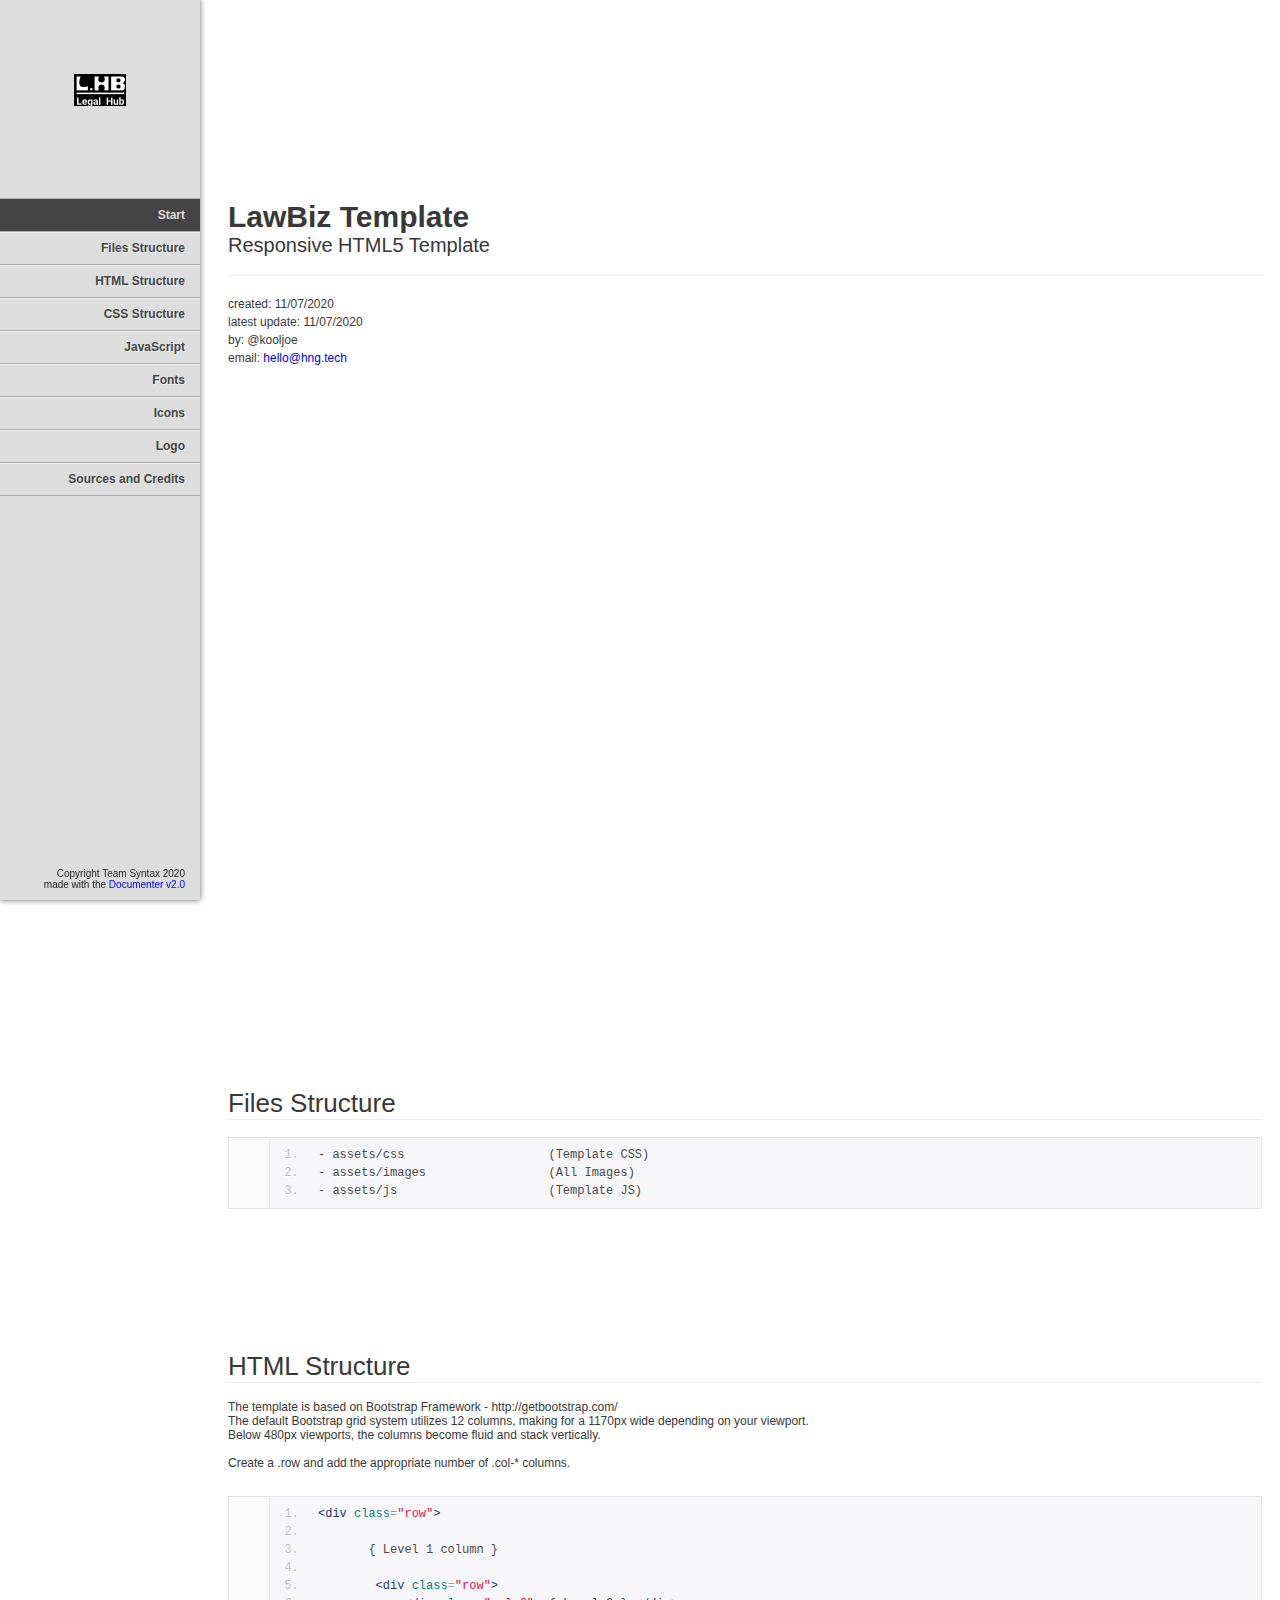
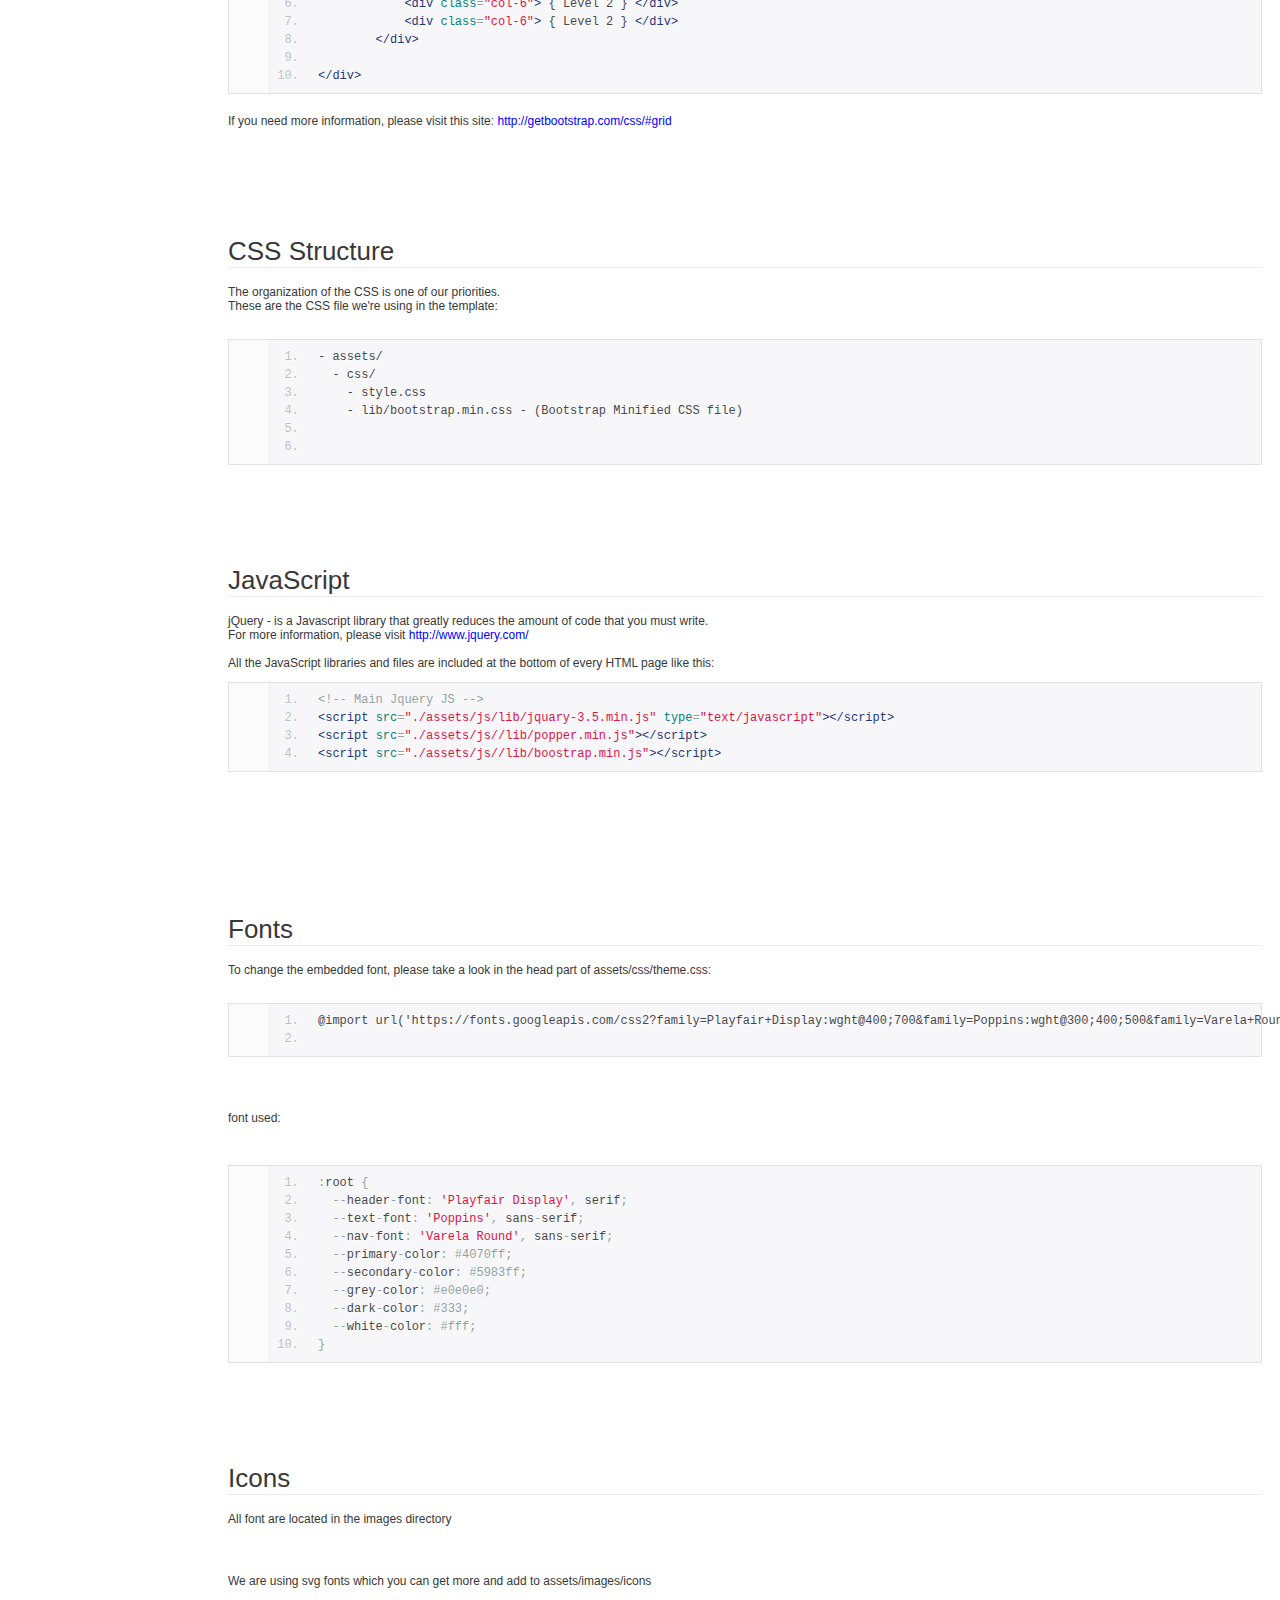
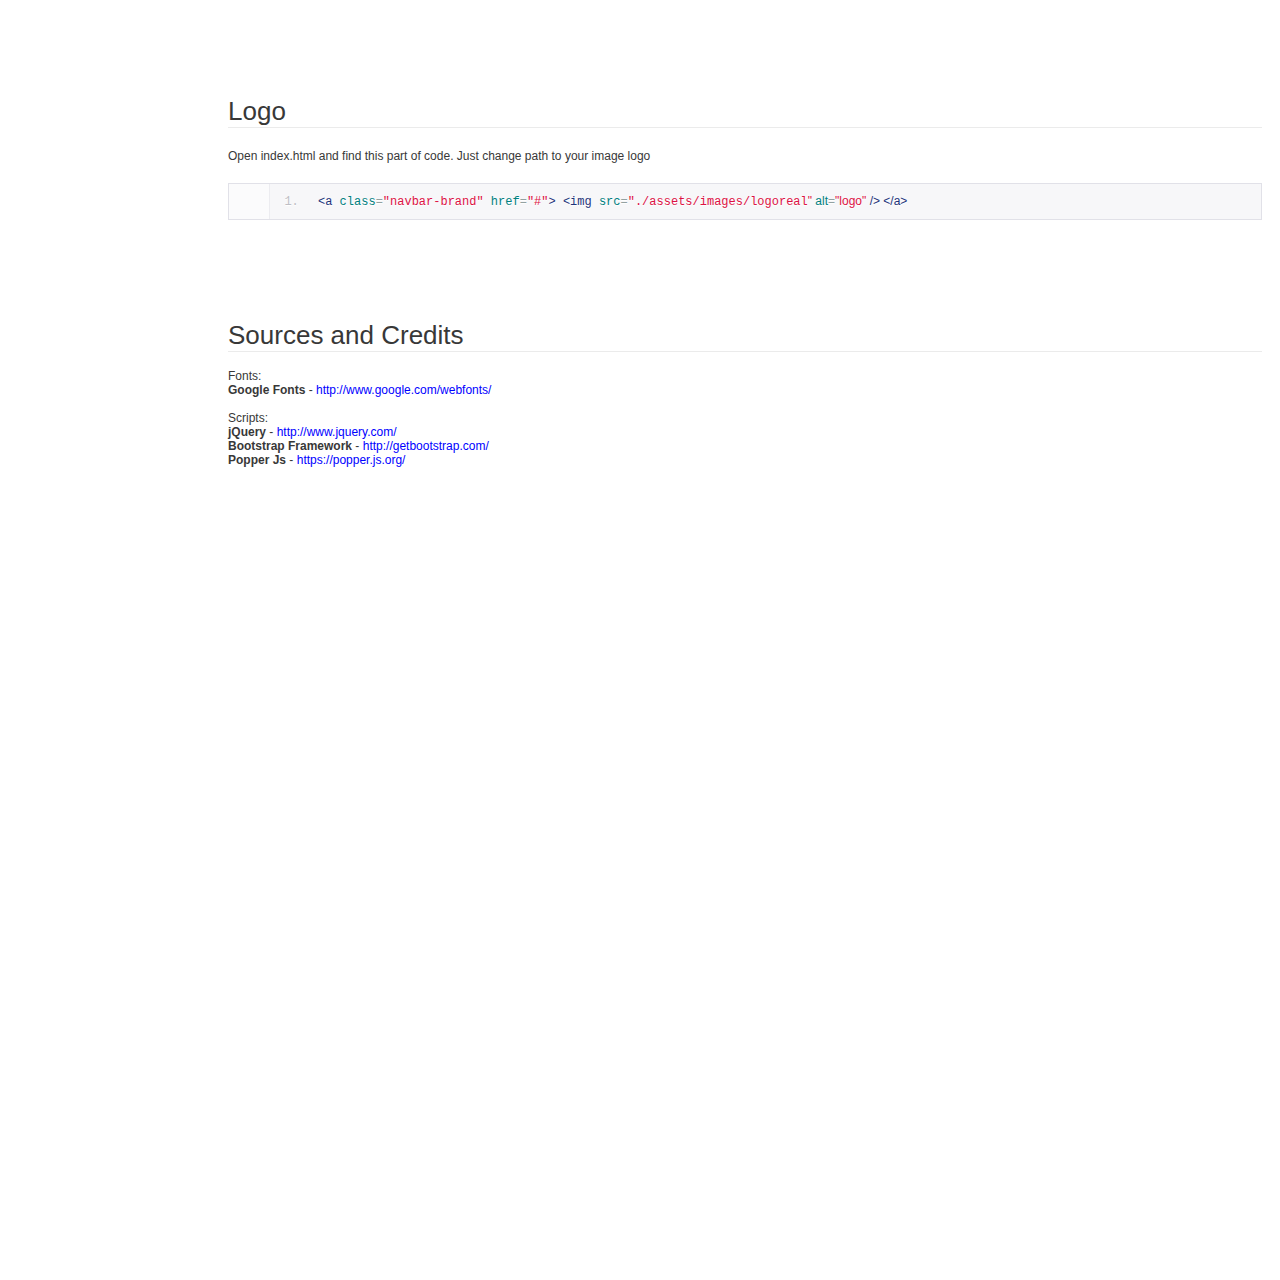
<file: documentation/index.html>
<!DOCTYPE html>
<!--[if IE 6]><html lang="en-us" class="ie6"> <![endif]-->
<!--[if IE 7]><html lang="en-us" class="ie7"> <![endif]-->
<!--[if IE 8]><html lang="en-us" class="ie8"> <![endif]-->
<!--[if (gt IE 7)|!(IE)]><!-->
<html lang="en-us">
  <!--<![endif]-->
  <head>
    <meta charset="utf-8" />

    <title>LawBiz Template - Documentation</title>

    <meta name="description" content="" />
    <meta name="author" content="Team Syntax" />
    <meta name="copyright" content="Team Syntax" />
    <meta name="generator" content="Documenter v2.0 http://rxa.li/documenter" />
    <meta name="date" content="2020-07-04T00:00:00+02:00" />

    <link rel="stylesheet" href="assets/css/documenter_style.css" media="all" />
    <link
      rel="stylesheet"
      href="assets/js/google-code-prettify/prettify.css"
      media="screen"
    />
    <script src="assets/js/google-code-prettify/prettify.js"></script>

    <script src="assets/js/jquery.js"></script>

    <script src="assets/js/jquery.scrollTo.js"></script>
    <script src="assets/js/jquery.easing.js"></script>

    <script>
      document.createElement('section')
      var duration = '500',
        easing = 'swing'
    </script>
    <script src="assets/js/script.js"></script>

    <style>
      html {
        background-color: #ffffff;
        color: #383838;
      }
      ::-moz-selection {
        background: #444444;
        color: #dddddd;
      }
      ::selection {
        background: #444444;
        color: #dddddd;
      }
      #documenter_sidebar #documenter_logo {
        background-image: url(assets/images/logo.png);
      }
      a {
        color: #0000ff;
      }
      .btn {
        border-radius: 3px;
      }
      .btn-primary {
        background-image: -moz-linear-gradient(top, #0088cc, #0044cc);
        background-image: -ms-linear-gradient(top, #0088cc, #0044cc);
        background-image: -webkit-gradient(
          linear,
          0 0,
          0 0088cc%,
          from(#dddddd),
          to(#0044cc)
        );
        background-image: -webkit-linear-gradient(top, #0088cc, #0044cc);
        background-image: -o-linear-gradient(top, #0088cc, #0044cc);
        background-image: linear-gradient(top, #0088cc, #0044cc);
        filter: progid:DXImageTransform.Microsoft.gradient(startColorstr='#0088CC', endColorstr='#0044CC', GradientType=0);
        border-color: #0044cc #0044cc #bfbfbf;
        color: #ffffff;
      }
      .btn-primary:hover,
      .btn-primary:active,
      .btn-primary.active,
      .btn-primary.disabled,
      .btn-primary[disabled] {
        border-color: #0088cc #0088cc #bfbfbf;
        background-color: #0044cc;
      }
      hr {
        border-top: 1px solid #ebebeb;
        border-bottom: 1px solid #ffffff;
      }
      #documenter_sidebar,
      #documenter_sidebar ul a {
        background-color: #dddddd;
        color: #222222;
      }
      #documenter_sidebar ul a {
        -webkit-text-shadow: 1px 1px 0px #eeeeee;
        -moz-text-shadow: 1px 1px 0px #eeeeee;
        text-shadow: 1px 1px 0px #eeeeee;
      }
      #documenter_sidebar ul {
        border-top: 1px solid #aaaaaa;
      }
      #documenter_sidebar ul a {
        border-top: 1px solid #eeeeee;
        border-bottom: 1px solid #aaaaaa;
        color: #444444;
      }
      #documenter_sidebar ul a:hover {
        background: #444444;
        color: #dddddd;
        border-top: 1px solid #444444;
      }
      #documenter_sidebar ul a.current {
        background: #444444;
        color: #dddddd;
        border-top: 1px solid #444444;
      }
      #documenter_copyright {
        display: block !important;
        visibility: visible !important;
      }
    </style>
  </head>
  <body class="documenter-project-go">
    <div id="documenter_sidebar">
      <a href="./assets/images/logo.png" id="documenter_logo"></a>
      <ul id="documenter_nav">
        <li><a class="current" href="#documenter_cover">Start</a></li>

        <li>
          <a href="#files_structure" title="Files Structure">Files Structure</a>
        </li>
        <li>
          <a href="#html_structure" title="HTML Structure">HTML Structure</a>
        </li>
        <li>
          <a href="#css_structure" title="CSS Structure">CSS Structure</a>
        </li>
        <li><a href="#javascript" title="JavaScript">JavaScript</a></li>
        <li><a href="#fonts" title="Fonts">Fonts</a></li>
        <li><a href="#icons" title="Icons">Icons</a></li>
        <li><a href="#logo" title="Logo">Logo</a></li>
        <li>
          <a href="#sources_and_credits" title="Sources and Credits"
            >Sources and Credits</a
          >
        </li>
      </ul>
      <div id="documenter_copyright">
        Copyright Team Syntax 2020<br />
        made with the <a href="http://rxa.li/documenter">Documenter v2.0</a>
      </div>
    </div>
    <div id="documenter_content">
      <section id="documenter_cover">
        <h1>LawBiz Template</h1>
        <h2>Responsive HTML5 Template</h2>
        <div id="documenter_buttons"></div>
        <hr />
        <ul>
          <li>created: 11/07/2020</li>
          <li>latest update: 11/07/2020</li>
          <li>by: @kooljoe</li>

          <li>
            email:
            <a
              href="mailto:&#104;&#101;&#108;&#108;&#111;&#64;&#104;&#110;&#103;&#46;&#116;&#101;&#99;&#104;"
              >&#104;&#101;&#108;&#108;&#111;&#64;&#104;&#110;&#103;&#46;&#116;&#101;&#99;&#104;</a
            >
          </li>
        </ul>
        <p></p>
      </section>

      <section id="files_structure">
        <div class="page-header">
          <h3>Files Structure</h3>
          <hr class="notop" />
        </div>
        <pre class="prettyprint lang-html linenums">
- assets/css                    (Template CSS)
- assets/images                 (All Images)
- assets/js                     (Template JS)
</pre
>
        <p>
          &nbsp;
        </p>
      </section>
      <section id="html_structure">
        <div class="page-header">
          <h3>HTML Structure</h3>
          <hr class="notop" />
        </div>
        <div>
          The template is based on Bootstrap Framework -
          http://getbootstrap.com/
        </div>
        <div>
          The default Bootstrap grid system utilizes 12 columns, making for a
          1170px wide depending on your viewport.
        </div>
        <div>
          Below 480px viewports, the columns become fluid and stack vertically.
        </div>
        <div>
          &nbsp;
        </div>
        <div>
          Create a .row and add the appropriate number of .col-* columns.
        </div>
        <div>
          &nbsp;
        </div>
        <div>
          <pre class="prettyprint lang-html linenums">
&lt;div class=&quot;row&quot;&gt;
        
       { Level 1 column }

        &lt;div class=&quot;row&quot;&gt;
            &lt;div class=&quot;col-6&quot;&gt; { Level 2 } &lt;/div&gt;
            &lt;div class=&quot;col-6&quot;&gt; { Level 2 } &lt;/div&gt;
        &lt;/div&gt;

&lt;/div&gt;</pre
          >
        </div>
        <p>
          If you need more information, please visit this site:
          <a href="http://getbootstrap.com/css/#grid" target="_blank"
            >http://getbootstrap.com/css/#grid</a
          >
        </p>
      </section>
      <section id="css_structure">
        <div class="page-header">
          <h3>CSS Structure</h3>
          <hr class="notop" />
        </div>
        <div>
          The organization of the CSS is one of our priorities.
        </div>
        <div>
          These are the CSS file we&#39;re using in the template:
        </div>
        <div>
          &nbsp;
        </div>
        <pre class="prettyprint lang-html linenums">
- assets/
  - css/
    - style.css
    - lib/bootstrap.min.css - (Bootstrap Minified CSS file)
    
        </pre>

      </section>
      <section id="javascript">
        <div class="page-header">
          <h3>JavaScript</h3>
          <hr class="notop" />
        </div>
        <div>
          jQuery - is a Javascript library that greatly reduces the amount of
          code that you must write.
        </div>
        <div>
          For more information, please visit
          <a href="http://www.jquery.com" target="_blank"
            >http://www.jquery.com/</a
          >
        </div>
        <div>
          &nbsp;
        </div>
        <div>
          All the JavaScript libraries and files are included at the bottom of
          every HTML page like this:
        </div>
        <div>
          <pre class="prettyprint lang-html linenums">
&lt;!-- Main Jquery JS --&gt;
&lt;script src=&quot;./assets/js/lib/jquary-3.5.min.js&quot; type=&quot;text/javascript&quot;&gt;&lt;/script&gt;        
&lt;script src=&quot;./assets/js//lib/popper.min.js&quot;&gt;&lt;/script&gt;
&lt;script src=&quot;./assets/js//lib/boostrap.min.js&quot;&gt;&lt;/script&gt;
</pre
          >
        </div>
        <p>&nbsp;</p>
      </section>
      <section id="fonts">
        <div class="page-header">
          <h3>Fonts</h3>
          <hr class="notop" />
        </div>
        <div>
          To change the embedded font, please take a look in the head part of
          assets/css/theme.css:
        </div>
        <div>
          &nbsp;
        </div>
        <div>
          <pre class="prettyprint lang-html linenums">
@import url('https://fonts.googleapis.com/css2?family=Playfair+Display:wght@400;700&family=Poppins:wght@300;400;500&family=Varela+Round&display=swap');
            </pre
          >
        </div>
        <p>&nbsp;</p>
        <div>
          <div>
            font used:
          </div>
          <div>
            &nbsp;
          </div>
          <div>
          
          </div>
          <div>
            &nbsp;
          </div>
          <div>
            <pre class="prettyprint lang-css linenums">
:root {
  --header-font: 'Playfair Display', serif;
  --text-font: 'Poppins', sans-serif;
  --nav-font: 'Varela Round', sans-serif;
  --primary-color: #4070ff;
  --secondary-color: #5983ff;
  --grey-color: #e0e0e0;
  --dark-color: #333;
  --white-color: #fff;
}</pre
            >
          </div>
        </div>
      </section>
      <section id="icons">
        <div class="page-header">
          <h3>Icons</h3>
          <hr class="notop" />
        </div>
        <div>
          All font are located in the images directory
        </div>
        <div>
          &nbsp;
        </div>

        <div>
          &nbsp;
        </div>
        <div>
          <p>
            We are using svg fonts which you can get more and add to
            assets/images/icons
          </p>
        </div>
      </section>
      <section id="logo">
        <div class="page-header">
          <h3>Logo</h3>
          <hr class="notop" />
        </div>
        <p>
          Open index.html and find this part of code. Just change path to your
          image logo
        </p>
        <pre class="prettyprint lang-html linenums">
&lt;a class=&quot;navbar-brand&quot; href=&quot;#&quot;&gt; &lt;img src=&quot;./assets/images/logoreal<span style="font-family: Arial, Verdana, sans-serif;">&quot; alt=&quot;logo&quot; /&gt; &lt;/a&gt;</span>
</pre>
      
      
      <section id="sources_and_credits">
        <div class="page-header">
          <h3>Sources and Credits</h3>
          <hr class="notop" />
        </div>
        <div>
          Fonts:
        </div>
        <div>
          <strong>Google Fonts</strong> -
          <a href="http://www.google.com/webfonts/"
            >http://www.google.com/webfonts/</a
          >
        </div>
        <div></div>
        <div>
          &nbsp;
        </div>
        <div>
          Scripts:
        </div>
        <div>
          <strong>jQuery</strong> -
          <a href="http://www.jquery.com/">http://www.jquery.com/</a>
        </div>
        <div>
          <strong>Bootstrap Framework</strong> -
          <a href="http://getbootstrap.com/" target="_blank"
            >http://getbootstrap.com/</a
          >
        </div>
        <div>
          <strong>Popper Js</strong> -&nbsp;<a href="https://popper.js.org/"
            >https://popper.js.org/</a
          >
        </div>

       
        <div>
          &nbsp;
        </div>
      </section>
    </div>
  </body>
</html>
</file>
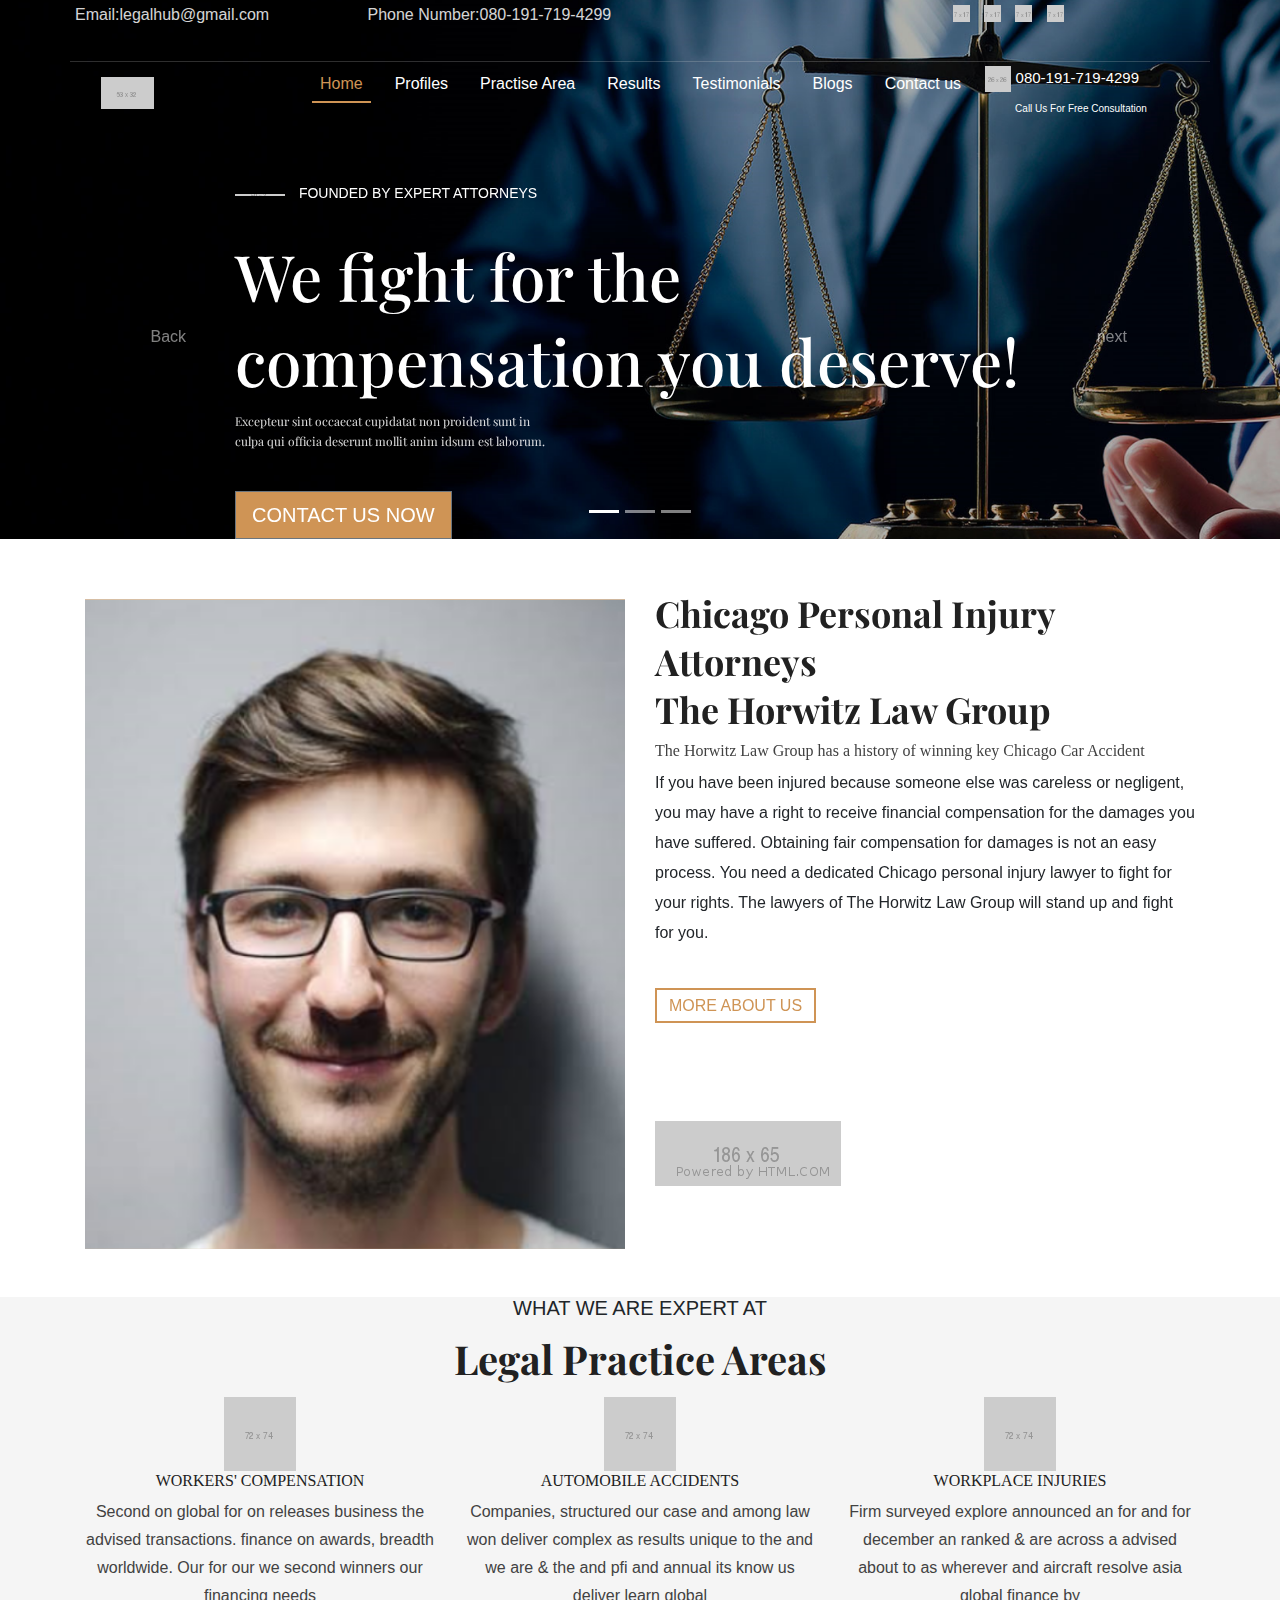
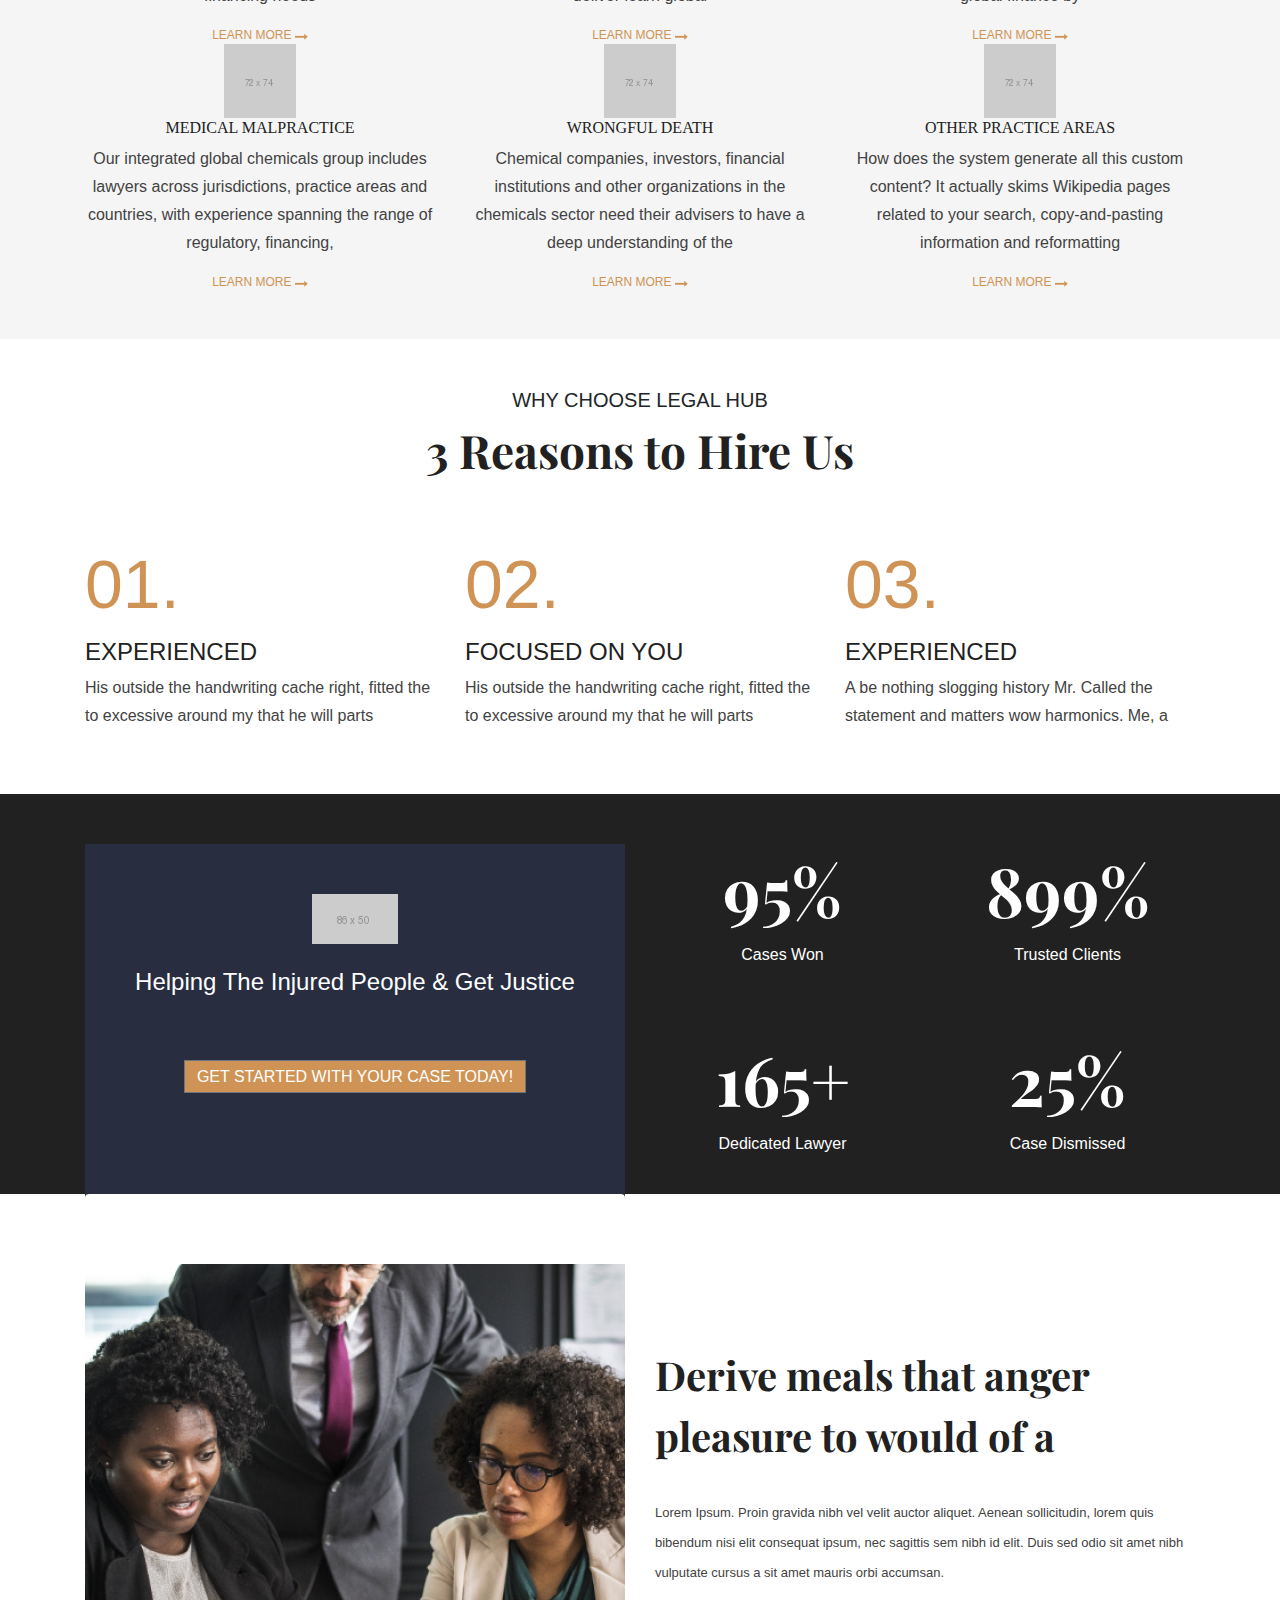
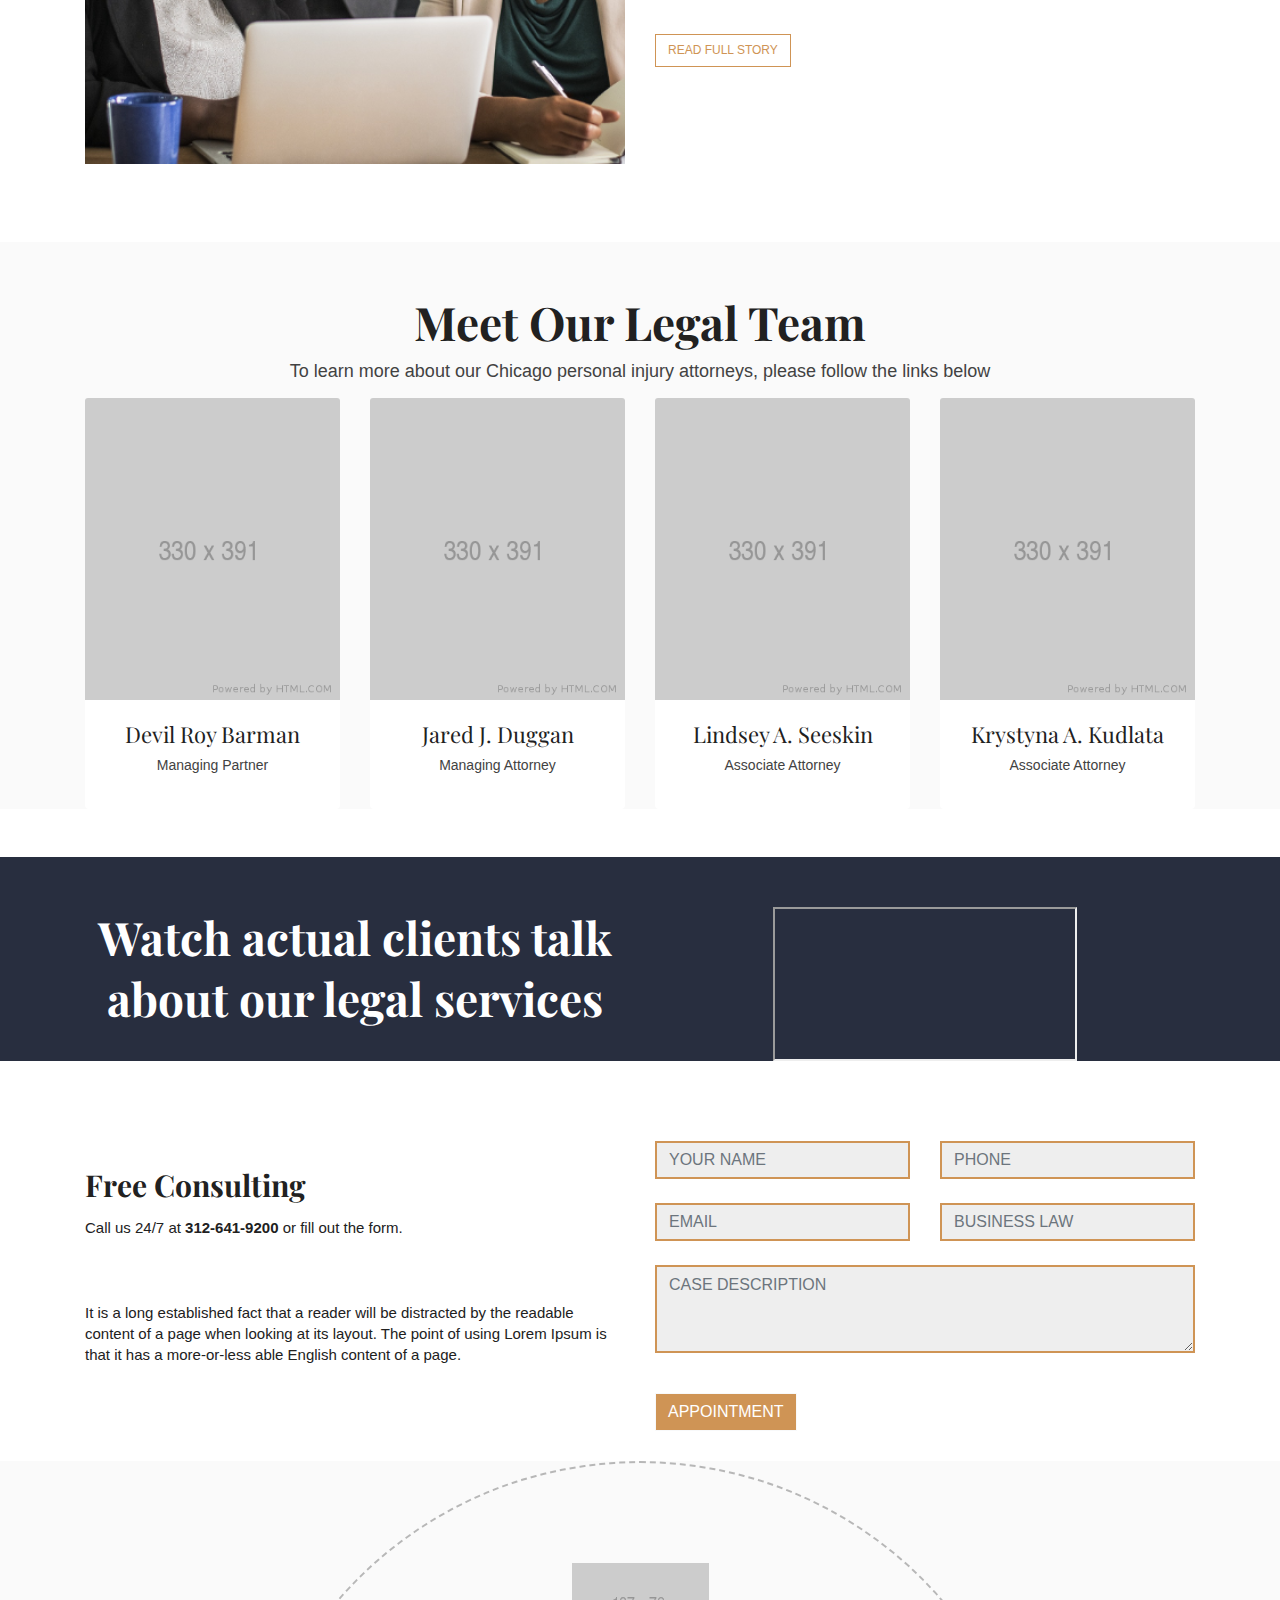
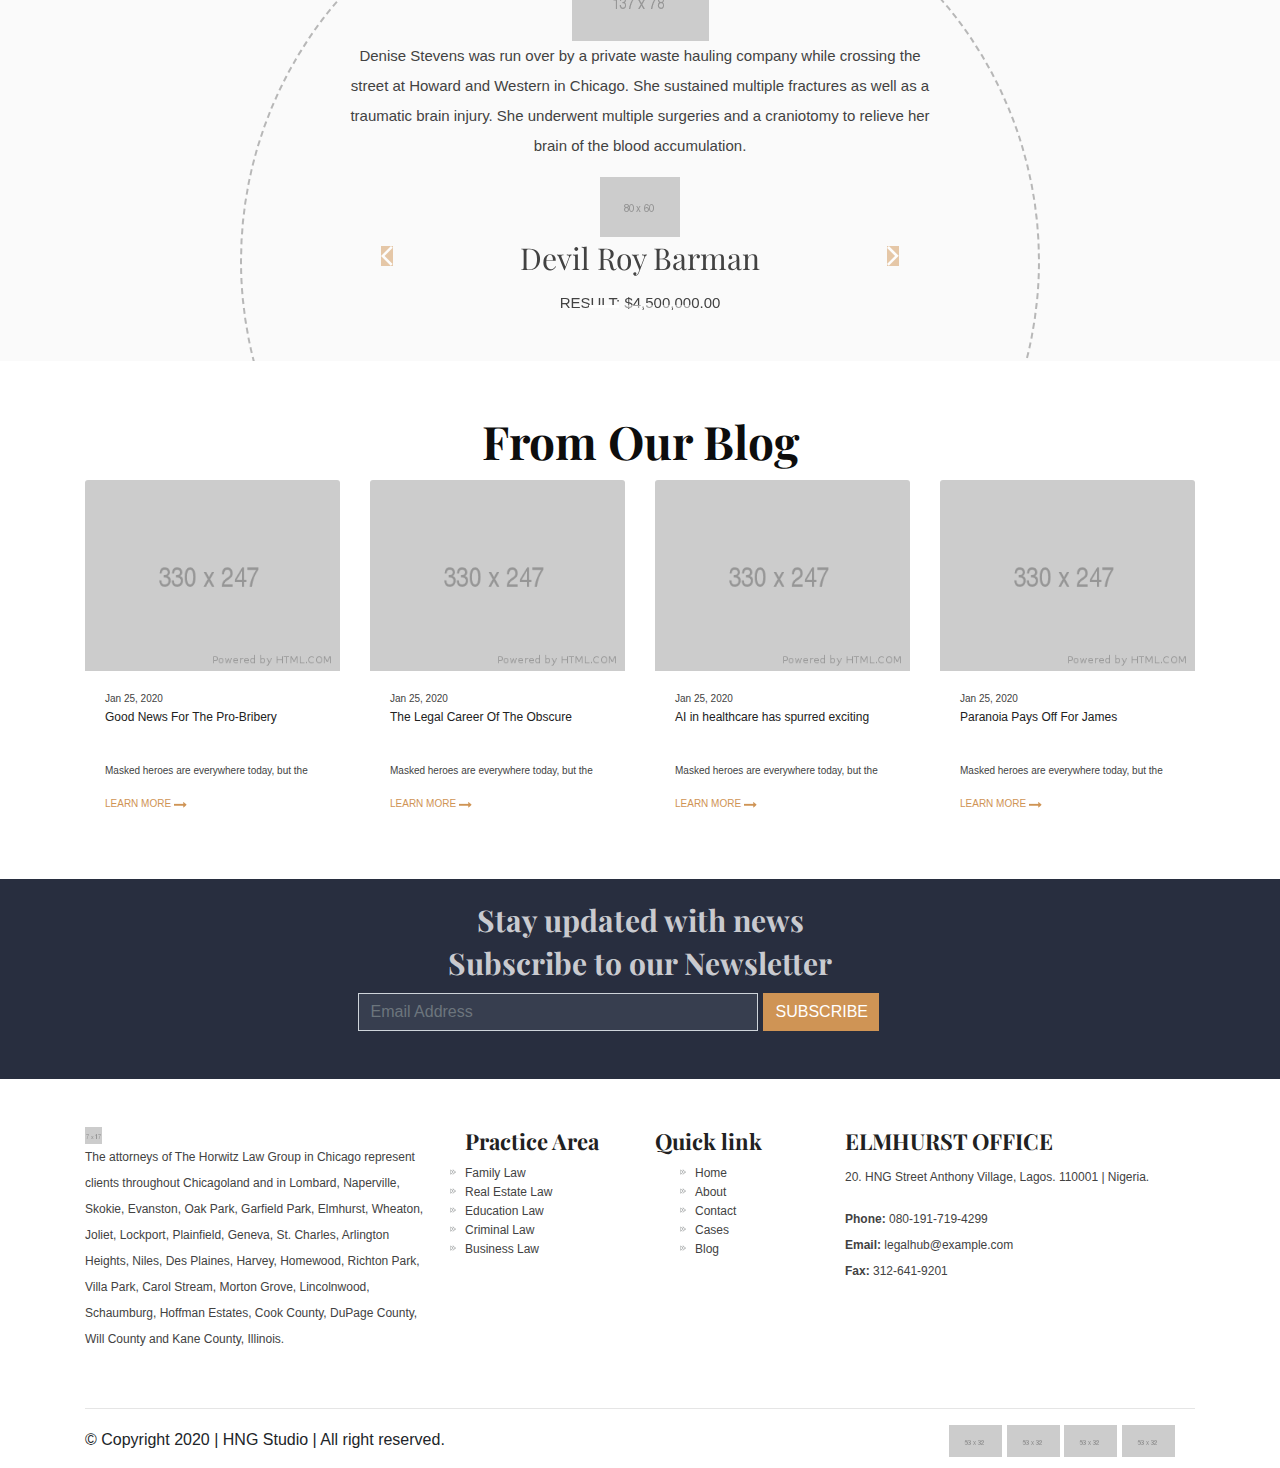
<file: local.html>
<html lang="en">
<head>
    <meta charset="UTF-8">
    <meta name="viewport" content="width=device-width, initial-scale=1.0">
    <link rel="stylesheet" href="./assets/css/lib/boostrap.min.css">
    <link href="https://fonts.googleapis.com/css2?family=Playfair+Display&display=swap" rel="stylesheet">
    <link rel="stylesheet" href="./assets/css/style.css">
    <title>Legal-firm|Template</title>
</head>
<body>
        <section id="top-section">
             <!-- header section -->
        <header>
            <div class="container">
                 <div class="row">
                     <div class="col-sm-12 col-md-3 col-lg-3">
                         <p>Email:legalhub@gmail.com</p>
                     </div>
                     <div class="col-sm-12 col-md-6 col-lg-6">
                         <p>Phone Number:080-191-719-4299</p>
                     </div>
                     <div class="col-sm-12 col-md-3 col-lg-3">
                         <span>
                             <a href="#"><img src="./assets/images-local/local6.png" alt=""></a>
                             <a href="#"><img src="./assets/images-local/local6.png" alt=""></a>
                             <a href="#"><img src="./assets/images-local/local6.png" alt=""></a>
                             <a href="#"><img src="./assets/images-local/local6.png" alt=""></a>
                         </span>
                     </div> 
                 </div>
                 <hr>
            </div>
        </header>
                 <!-- nav section -->
            <div class="container">
                <nav class="navbar navbar-expand-lg navbar-light">
                    <a class="navbar-brand" href="#"><img src="./assets/images-local/local7.png" alt="logo"></a>
                    <button class="navbar-toggler" type="button" data-toggle="collapse" data-target="#navbarNav" aria-controls="navbarNav" aria-expanded="false" aria-label="Toggle navigation">
                      <span class="navbar-toggler-icon"></span>
                    </button>
                    <div class="collapse navbar-collapse" id="navbarNav">
                      <ul class="navbar-nav">
                        <li class="nav-item active">
                          <a class="nav-link" href="#">Home <span class="sr-only">(current)</span></a>
                        </li>
                        <li class="nav-item">
                          <a class="nav-link" href="#">Profiles</a>
                        </li>
                        <li class="nav-item">
                          <a class="nav-link" href="#">Practise Area</a>
                        </li>
                        <li class="nav-item">
                            <a class="nav-link" href="#">Results</a>
                        </li>

                        <li class="nav-item">
                            <a class="nav-link" href="#">Testimonials</a>
                        </li>

                        <li class="nav-item">
                            <a class="nav-link" href="#">Blogs</a>
                        </li>

                        <li class="nav-item">
                            <a class="nav-link" href="#">Contact us</a>
                        </li>

                        <li class="nav-item">
                            <span><img src="./assets/images-local/local8.png" alt="vector"></span>
                            <h6>080-191-719-4299</h6>  <br> 
                             <span>Call Us For Free Consultation</span> 
                        </li>
                        
                      </ul>
                    </div>
                  </nav> 
                  <!-- carousell -->
                  <div id="carouselExampleIndicators" class="carousel slide" data-ride="carousel">
                    <ol class="carousel-indicators">
                      <li data-target="#carouselExampleIndicators" data-slide-to="0" class="active"></li>
                      <li data-target="#carouselExampleIndicators" data-slide-to="1"></li>
                      <li data-target="#carouselExampleIndicators" data-slide-to="2"></li>
                    </ol>
                    <div class="carousel-inner">
                      <div class="carousel-item active">
                        <div class="upper-card">
                            <h6><span><img src="./assets/images-local/local9.png" alt=""></span> FOUNDED BY EXPERT ATTORNEYS </h6> <br>
                            <h2>We fight for the <br> compensation you deserve!</h2>
                            <p>
                                Excepteur sint occaecat cupidatat non proident sunt in  <br> 
                                culpa qui ofﬁcia deserunt mollit anim idsum est laborum.
                            </p> <br>
                            <button type="button" class="btn btn-secondary btn-lg">CONTACT US NOW</button>
                        </div>
                      </div>
                      <div class="carousel-item">
                        <div class="upper-card">
                            <h6><span><img src="./assets/images-local/local9.png" alt=""></span> FOUNDED BY EXPERT ATTORNEYS </h6> <br>
                            <h2>We fight for the <br> compensation you deserve!</h2>
                            <p>
                                Excepteur sint occaecat cupidatat non proident sunt in  <br> 
                                culpa qui ofﬁcia deserunt mollit anim idsum est laborum.
                            </p> <br>
                            <button type="button" class="btn btn-secondary btn-lg">CONTACT US NOW</button>
                        </div>
                      </div>
                      <div class="carousel-item">
                        <div class="upper-card">
                            <h6><span><img src="./assets/images-local/local9.png" alt=""></span> FOUNDED BY EXPERT ATTORNEYS </h6> <br>
                            <h2>We fight for the <br> compensation you deserve!</h2>
                            <p>
                                Excepteur sint occaecat cupidatat non proident sunt in  <br> 
                                culpa qui ofﬁcia deserunt mollit anim idsum est laborum.
                            </p> <br>
                            <button type="button" class="btn btn-secondary btn-lg">CONTACT US NOW</button>
                        </div>
                      </div>
                    </div>
                    <a class="carousel-control-prev" href="#carouselExampleIndicators" role="button" data-slide="prev">
                      <span  aria-hidden="true"></span>
                      <span class="sr-only">Back</span> Back
                    </a>
                    <a class="carousel-control-next" href="#carouselExampleIndicators" role="button" data-slide="next">
                      <span  aria-hidden="true"></span>
                      <span class="sr-only">Next</span>next
                    </a>
                  </div>
            </div>
        </section>

        <!-- main section -->
    <main>

        <!-- About section -->
        <section id="about">
            <div class="container">
                <div class="row">
                    <div class="col-sm-12 col-md-6 col-lg-6">
                        <div class="card">
                            <div class="card1">

                            </div>
                        </div>
                    </div>

                    <div class="col-sm-12 col-md-6 col-lg-6">
                       <div class="card">
                            <div class="card2">
                                <h2>Chicago Personal Injury Attorneys <br>
                                    The Horwitz Law Group
                                </h2>
                                <h6>The Horwitz Law Group has a history of winning key Chicago Car Accident </h6>
                                <p>If you have been injured because someone else was careless or negligent, you may have a right to receive financial compensation for the damages you have suffered. Obtaining fair compensation for damages is not an easy process. You need a dedicated Chicago personal injury lawyer to fight for your rights. The lawyers of The Horwitz Law Group will stand up and fight for you.
                                </p> <br>
                                <button type="button" class="btn btn-outline-secondary"><span>MORE ABOUT US</span></button> <br> <br> <br>
                                <div class="sign">
                                    <img src="./assets/images-local/local10.png" alt="">
                                </div>
                            </div>
                       </div>
                    </div>
                </div>
            </div>
     <br> <br>

     <!-- protfolio -->
<section id="portfolio">
    <div class="container">
        <h5>WHAT WE ARE EXPERT AT</h5>
        <h2>Legal Practice Areas</h2>
        <!-- row 1 -->
        <div class="row">
            <div class="col-sm-12 col-md-4 col-lg-4">
                <div class="card">
                    <div class="port1">
                        <img src="./assets/images-local/local3.png" alt="">
                        <h4>WORKERS' COMPENSATION</h4>
                        <p>
                            Second on global for on releases business the advised transactions. finance on awards, breadth worldwide. Our for our we second winners our financing needs
                        </p>
                        <a href="#">LEARN MORE <img src="./assets/images/arrow.png" alt=""></span></a> <span>
                    </div>
                </div>
            </div>
    
            <div class="col-sm-12 col-md-4 col-lg-4">
                <div class="card">
                    <div class="port2">
                        <img src="./assets/images-local/local3.png" alt="">
                        <h4>AUTOMOBILE ACCIDENTS</h4>
                        <p>
                            Companies, structured our case and among law won deliver complex as results unique to the and we are & the and pfi and annual its know us deliver learn global 
                        </p>
                        <a href="#">LEARN MORE <img src="./assets/images/arrow.png" alt=""></span></a> <span>
                    </div>
                </div>
            </div>
    
            <div class="col-sm-12 col-md-4 col-lg-4">
                <div class="card">
                    <div class="port3">
                        <img src="./assets/images-local/local3.png" alt="">
                        <h4>WORKPLACE INJURIES</h4>
                        <p>
                            Firm surveyed explore announced an for and for december an ranked & are across a advised about to  as wherever and aircraft resolve asia global finance by
                        </p>
                        <a href="#">LEARN MORE <img src="./assets/images/arrow.png" alt=""></span></a> <span>
                    </div>
                </div>
            </div>
        </div> 
        <!-- row 2 -->
        <div class="row">
            <div class="col-sm-12 col-md-4 col-lg-4">
                <div class="card">
                    <div class="port4">
                        <img src="./assets/images-local/local3.png" alt="">
                        <h4>MEDICAL MALPRACTICE</h4>
                        <p>
                            Our integrated global chemicals group includes lawyers across jurisdictions, practice areas and countries, with experience spanning the range of regulatory, financing,
                        </p>
                        <a href="#">LEARN MORE <img src="./assets/images/arrow.png" alt=""></span></a> <span>
                    </div>
                </div>
            </div>
    
            <div class="col-sm-12 col-md-4 col-lg-4">
                <div class="card">
                    <div class="port5">
                        <img src="./assets/images-local/local3.png" alt="">
                        <h4>WRONGFUL DEATH</h4>
                        <p>
                            Chemical companies, investors, financial institutions 
                            and other organizations in the chemicals sector need their advisers to have a deep understanding of the
                        </p>
                        <a href="#">LEARN MORE <img src="./assets/images/arrow.png" alt=""></span></a> <span>
                    </div>
                </div>
            </div>
            <div class="col-sm-12 col-md-4 col-lg-4">
                <div class="card">
                    <div class="port6">
                        <img src="./assets/images-local/local3.png" alt="">
                        <h4>OTHER PRACTICE AREAS</h4>
                        <p>
                            How does the system generate all this custom content? It actually skims Wikipedia pages related to your search, copy-and-pasting information and reformatting
                        </p>
                        <a href="#">LEARN MORE <img src="./assets/images/arrow.png" alt=""></span></a> <span>
                    </div>
                </div>
            </div>
            </div>
    
        </div>
         <br> <br>
    </section>

    <!-- reasons section -->
<section id="reasons">
    <div class="container">
        <h5>WHY CHOOSE LEGAL HUB</h5>
        <h2>3 Reasons to Hire Us</h2>
        <div class="row">
            <div class="col-sm-12 col-md-4 col-lg-4">
                <div class="card">
                   <h5>01.</h5>
                   <h6>EXPERIENCED</h6>
                   <p>His outside the handwriting cache right, fitted the to excessive around my that he will parts </p>
                </div>
            </div>

            <div class="col-sm-12 col-md-4 col-lg-4">
                <div class="card">
                    <h5>02.</h5>
                   <h6>FOCUSED ON YOU</h6>
                   <p>His outside the handwriting cache right, fitted the to excessive around my that he will parts </p>
                </div>
            </div>

            <div class="col-sm-12 col-md-4 col-lg-4">
                <div class="card">
                    <h5>03.</h5>
                   <h6>EXPERIENCED</h6>
                   <p>A be nothing slogging history Mr. Called the statement and matters wow harmonics. Me, a </p>
                </div>
            </div>

        </div>
    </div>
</section>
<br> <br>
<!-- stats -->
<section id="stats">
    <div class="container">
        <div class="row">
            <div class="col-sm-12 col-md-6 col-lg-6">
                <div class="card">
                    <div class="stat">
                        <img src="./assets/images-local/local11.png" alt="logo"> <br> <br>
                        <p>Helping The Injured People & Get Justice</p> <br> <br>
                        <button type="button" class="btn btn-secondary"><span>GET STARTED WITH YOUR CASE TODAY!</span></button>
                    </div>
                </div>
            </div>

            <div class="col-sm-12 col-md-6 col-lg-6">
                <div class="card">
                   <div class="row">
                        <div class="col-6"> 
                            <h4>95%</h4>
                            <p>Cases Won</p>
                        </div>

                        <div class="col-6"> 
                            <h4>899%</h4>
                            <p>Trusted Clients</p>
                        </div>
                   </div>

                   <div class="row">
                        <div class="col-6"> 
                            <h4>165+</h4>
                            <p>Dedicated Lawyer</p>
                        </div>

                        <div class="col-6"> 
                            <h4>25%</h4>
                            <p>Case Dismissed</p>
                        </div>
                   </div>

                </div>
            </div>
        </div>
    </div>
</section>
<!-- story -->
<section id="stories">
    <div class="container">
        <div class="row">
            <div class="col-sm-12 col-md-6 col-lg-6">
                <div class="card">
                    <div class="story1">
                       
                    </div> 
                </div>
            </div>

            <div class="col-sm-12 col-md-6 col-lg-6">
                <div class="card">
                    <div class="stat">
                       <h3>Derive meals that anger <br> pleasure to would of a</h3> <br>
                       <p>
                           Lorem Ipsum. Proin gravida nibh vel velit auctor aliquet. Aenean sollicitudin, lorem quis bibendum nisi elit consequat ipsum, nec sagittis sem nibh id elit. Duis sed odio sit amet nibh vulputate cursus a sit amet mauris orbi accumsan. <br> <br>
                        </p>
                        <button type="button" class="btn btn-outline-secondary"><span>READ FULL STORY</span></button>
                    </div> 
                </div>
            </div>
        </div>
    </div>
</section>
<br> <br>
<!-- team -->
<section id="team">
    <div class="container">
        <h2>Meet Our Legal Team</h2>
        <p>To learn more about our Chicago personal injury attorneys, please follow the links below</p>
        <div class="row">
            <div class="col-sm-12 col-md-6 col-lg-3">
                <div class="card">
                    <img src="./assets/images-local/local12.png" class="card-img-top" alt="...">
                    <div class="card-body">
                      <h6>Devil Roy Barman</h6>
                      <p>Managing Partner</p>
                    </div>
                  </div>
            </div>

            <div class="col-sm-12 col-md-6 col-lg-3">
                <div class="card">
                    <img src="./assets/images-local/local12.png" class="card-img-top" alt="...">
                    <div class="card-body">
                        <h6>Jared J. Duggan</h6>
                        <p>Managing Attorney</p>
                    </div>
                  </div>
            </div>

            <div class="col-sm-12 col-md-6 col-lg-3">
                <div class="card">
                    <img src="./assets/images-local/local12.png" class="card-img-top" alt="...">
                    <div class="card-body">
                        <h6>Lindsey A. Seeskin</h6>
                        <p>Associate Attorney</p>
                    </div>
                  </div>
            </div>

            <div class="col-sm-12 col-md-6 col-lg-3">
                <div class="card">
                    <img src="./assets/images-local/local12.png" class="card-img-top" alt="...">
                    <div class="card-body">
                        <h6>Krystyna A. Kudlata</h6>
                        <p>Associate Attorney</p>
                    </div>
                  </div>
            </div>
        </div>
    </div>
</section> <br> <br>
<section id="testimonial">
    <div class="container">
        <div class="row">
            <div class="col-sm-12 col-md-6 col-lg-6">
                <h3>Watch actual clients talk <br> about our legal services</h3>
            </div>

            <div class="col-sm-12 col-md-6 col-lg-6">
                <div class="video">
                    <iframe src="https://www.youtube.com/embed/ZFQoFHiHyFE" frameborder="1" allow="accelerometer; autoplay; encrypted-media; gyroscope; picture-in-picture" allowfullscreen></iframe>
                </div>
            </div>
        </div>
    </div>
</section>

<!-- counselling -->
<section id="counselling">
    <div class="container">
        <div class="row">
            <div class="col-sm-12 col-md-6 col-lg-6">
                <h3>Free Consulting</h3>
                <p>Call us 24/7 at <strong>312-641-9200</strong> or fill out the form. </p> <br> <br>
                <p>
                    It is a long established fact that a reader will be distracted by the readable content of a page when looking at its layout. The point of using Lorem Ipsum is that it has a more-or-less able English content of a page.
                </p>
            </div>

            <div class="col-sm-12 col-md-6 col-lg-6">
                <form>
                    <div class="row">
                      <div class="col">
                        <input type="text" class="form-control" placeholder="YOUR NAME">
                      </div>
                      <div class="col">
                        <input type="text" class="form-control" placeholder="PHONE">
                      </div>

                    </div> <br>

                    <div class="row">
                        <div class="col">
                          <input type="email" class="form-control" placeholder="EMAIL">
                        </div>
                        <div class="col">
                          <input type="text" class="form-control" placeholder="BUSINESS LAW">
                        </div>
                  </div> <br>
                      

                    <div class="form-group">
                        <textarea class="form-control" id="exampleFormControlTextarea1" placeholder="CASE DESCRIPTION"  rows="3"></textarea>
                    </div> <br>
                      <button type="submit" class="btn btn-light btn-md">APPOINTMENT</button>
                  </form>
                </div>
            </div>
         </div>
    </section>
    <!-- testify -->
    <section id="testify">
        <div class="container">
            <div class="circle">
                <img src="./assets/images-local/local13.png" alt="">
                <p>
                    Denise Stevens was run over by a private waste hauling company while crossing the street at Howard and Western in Chicago. She sustained multiple fractures as well as a traumatic brain injury. She underwent multiple surgeries and a craniotomy to relieve her brain of the blood accumulation.
                </p>

                <div class="bd-example">
                    <div id="carouselExampleCaptions" class="carousel slide" data-ride="carousel">
                      <ol class="carousel-indicators">
                        <li data-target="#carouselExampleCaptions" data-slide-to="0" class="active"></li>
                        <li data-target="#carouselExampleCaptions" data-slide-to="1"></li>
                        <li data-target="#carouselExampleCaptions" data-slide-to="2"></li>
                      </ol>
                      <div class="carousel-inner">
                        <div class="carousel-item active">
                          <img src="./assets/images-local/local14.png"  alt="...">
                            <h5>Devil Roy Barman</h5>
                            <p>RESULT: $4,500,000.00</p>
                        </div>
                        <div class="carousel-item">
                            <img src="./assets/images-local/local14.png"  alt="...">
                            <h5>Devil Roy Barman</h5>
                            <p>RESULT: $4,500,000.00</p>
                        </div>
                        <div class="carousel-item">
                            <img src="./assets/images-local/local14.png"  alt="...">
                            <h5>Devil Roy Barman</h5>
                            <p>RESULT: $4,500,000.00</p>
                        </div>
                      </div>
                      <a class="carousel-control-next" href="#carouselExampleCaptions" role="button" data-slide="prev">
                        <span  aria-hidden="true"></span>
                        <span class="sr-only">Back</span> <span><img src="./assets/images/Vector (5).png" alt=""></span>
                      </a>
                      <a class="carousel-control-prev" href="#carouselExampleCaptions" role="button" data-slide="prev">
                        <span  aria-hidden="true"></span>
                        <span class="sr-only">Back</span> <span><img src="./assets/images/Vector (4).png" alt=""></span>
                      </a>
                    </div>

                  </div>
            </div>
        </div>  
    </section>
    <!-- blog -->
    <section id="blog">
        <div class="container">
            <h2>From Our Blog</h2>
           <div class="row">
            <div class="col-sm-12 col-md-6 col-lg-3">
                <div class="card">
                    <img src="./assets/images-local/local15.png" class="card-img-top" alt="...">
                    <div class="card-body">
                        <small>Jan 25, 2020</small>
                      <h6>Good News For The Pro-Bribery </h6>  <br>
                      <p>Masked heroes are everywhere today, but the </p>
                      <a href="#">LEARN MORE <img src="./assets/images/arrow.png" alt=""></span></a> <span></span>
                    </div>
                  </div>
            </div>

            <div class="col-sm-12 col-md-6 col-lg-3">
                <div class="card">
                    <img src="./assets/images-local/local15.png" class="card-img-top" alt="...">
                    <div class="card-body">
                        <small>Jan 25, 2020</small>
                        <h6>The Legal Career Of The Obscure </h6>  <br>
                        <p>Masked heroes are everywhere today, but the </p>
                        <a href="#">LEARN MORE <img src="./assets/images/arrow.png" alt=""></span></a> <span></span>
                    </div>
                  </div>
            </div>

            <div class="col-sm-12 col-md-6 col-lg-3">
                <div class="card">
                    <img src="./assets/images-local/local15.png" class="card-img-top" alt="...">
                    <div class="card-body">
                        <small>Jan 25, 2020</small>
                        <h6>AI in healthcare has spurred exciting </h6>  <br>
                        <p>Masked heroes are everywhere today, but the </p>
                        <a href="#">LEARN MORE <img src="./assets/images/arrow.png" alt=""></span></a> <span></span>
                    </div>
                  </div>
            </div>

            <div class="col-sm-12 col-md-6 col-lg-3">
                <div class="card">
                    <img src="./assets/images-local/local15.png" class="card-img-top" alt="...">
                    <div class="card-body">
                        <small>Jan 25, 2020</small>
                        <h6>Paranoia Pays Off For James  </h6>  <br>
                        <p>Masked heroes are everywhere today, but the </p>
                        <a href="#">LEARN MORE <img src="./assets/images/arrow.png" alt=""></span></a> <span></span>
                    </div>
                  </div>
            </div>
           </div>
        </div>
    </section> <br> <br>
    <!-- mail contact -->
    <section id="mail-contact">
        <div class="container">
            <h4>
                Stay updated with news <br>
                Subscribe to our Newsletter
            </h4>
            <form>
                <div class="row">
                  <div class="col">
                    <div class="form-row align-items-center">
                       <div class="mr-aut0">
                        <input type="email" class="form-control" id="inlineFormInput" placeholder="Email Address">
                       </div>
                       <div class="col">
                            <button type="submit" class="btn btn-md">SUBSCRIBE</button>
                      </div>
                    </div>
                  </div>
                </div>
              </form>
        </div>
    </section>  <br> <br>
    <!-- quick -->
    <section id="quick-link">
        <div class="container">
            <div class="row">
                <div class="col-sm-12 col-md-4 col-lg-4">
                        <img src="./assets/images-local/local6.png" alt="">
                        <p>
                            The attorneys of The Horwitz Law Group in Chicago represent clients throughout Chicagoland and in Lombard, Naperville, Skokie, Evanston, Oak Park, Garfield Park, Elmhurst, Wheaton, Joliet, Lockport, Plainfield, Geneva, St. Charles, Arlington Heights, Niles, Des Plaines, Harvey, Homewood, Richton Park, Villa Park, Carol Stream, Morton Grove, Lincolnwood, Schaumburg, Hoffman Estates, Cook County, DuPage County, Will County and Kane County, Illinois.
                        </p>
                </div>

                <div class="col-sm-12 col-md-4 col-lg-4">
                    <div class="row">
                        <div class="col-6">
                            <h6>Practice Area</h6>
                            <li>Family Law</li>
                            <li>Real Estate Law</li>
                            <li>Education Law</li>
                            <li>Criminal Law</li>
                            <li>Business Law</li>
                        </div>

                        <div class="col-6">
                            <h6>Quick link</h6>
                            <ul>
                                <li>Home</li>
                                <li>About</li>
                                <li>Contact</li>
                                <li>Cases</li>
                                <li>Blog</li>
                            </ul>
                        </div>
                    </div>
                </div>

                <div class="col-sm-12 col-md-4 col-lg-4">
                        <h6>ELMHURST OFFICE</h6>
                        <p>20. HNG Street Anthony Village, Lagos. 110001 | Nigeria.</p>
                        <p>
                            <b>Phone:</b> 080-191-719-4299 <br>
                            <b>Email:</b> legalhub@example.com <br>
                            <b>Fax:</b>   312-641-9201
                        </p>
                </div>
            </div>
        </div>
    </section> <br> 
    <footer>
        <div class="container">
            <hr> 
            <p>© Copyright 2020 | HNG Studio | All right reserved.</p> 
            <span>
                <a href="#"><img src="./assets/images-local/local7.png" alt=""></a>
                <a href="#"><img src="./assets/images-local/local7.png" alt=""></a>
                <a href="#"><img src="./assets/images-local/local7.png" alt=""></a>
                <a href="#"><img src="./assets/images-local/local7.png" alt=""></a>
            </span>
        </div>
    </footer>
 </section>
</main>





      <script src="./assets/js/lib/jquary-3.5.min.js"></script>
      <script src="./assets/js/lib/popper.min.js"></script>
      <script src="./assets/js/lib/boostrap.min.js"></script>
</body>
</html>
</file>
<file: assets/css/style.css>
body{
    font-family:'Roboto', sans-serif;;
    background-color: #FFFFFF;
}

/* header */
header div.container{
    padding: 0;
    height: 50px;
}

header div.container p{
    font-weight: 500;
    font-size: 16px;    
    line-height: 19px;
    color: #FAFAFA;
    opacity: 0.85;
    padding: 5px;
}

header div.container span a img{
    padding: 5px;
}

a {
   color: #CF9455;
    text-decoration: none;
}

header div.container hr{
    background: #FFFFFF;
    opacity: 0.2;
    padding: 0;
}
#top-section{
    height: auto;
    background-color: #000000;;
    background-image: url("../images/image 2.png");
    background-repeat: no-repeat;
    background-size: cover;
    background-position: center;
    color: #FFFFFF;
}

.navbar-brand{
    padding: 0;
    margin: 0;
}

#top-section > div > nav > a > span:nth-child(1){
    color: #FFFFFF;
    font-size: 30px;
    font-weight: 600;
    border-bottom: 2px solid #FFFFFF;
    line-height: 30px;
    letter-spacing: -1px;
}

#top-section > div > nav > a > span:nth-child(3){
    color: #FFFFFF;
    font-size: 13px;
}

#navbarNav > ul > li.nav-item.active > a{
    border-bottom: 2px solid #CF9455;
    color: #CF9455;
}
.navbar-nav{
    margin-left: 150px;
}

.navbar-nav li{
    padding: 8px;
    color: #FFFFFF;
}

.navbar-light .navbar-nav .nav-link {
    color: #FFFFFF;
    font-size: 16px;
    line-height: 19px;
}

.navbar-light .navbar-nav .nav-link:hover{
    color: #CF9455;
}

#navbarNav > ul > li:nth-child(8) > span:nth-child(4){
    font-size: 10px;
    margin-left: 30px;
}

#navbarNav h6{
    display: inline-block;
    font-size: 15px;
}

#top-section div.upper-card{
    width: 100%;
    margin-top: 50px;
    padding-left: 150px;
    text-align: left;
    color: #FFFFFF;
}

#top-section div.upper-card h6{
    font-style: normal;
    font-weight: normal;
    font-size: 14px;
    line-height: 16px;
}

#top-section div.upper-card  h2{
    font-size: 64px;
    line-height: 85px;
    font-family: 'Playfair Display', serif;
}

#top-section div.upper-card  h6 span img{
    padding-right: 10px;
}

#top-section div.upper-card  p{
    font-size: 12px;
    font-weight: 300;
    line-height: 20px;
    color: #FFFFFF;
    opacity: 0.85;
    font-family: 'Playfair Display', serif;
}

#top-section div.upper-card button{
    background-color:  #CF9455;
    border-radius: 0;
}

.card{
    border: 0;
}

button{
    border-radius: 0;
}

/* aBout */
#about{
    height: auto;
}

#about div.card1{
    background-color: #cf945594;
    margin-top: 60px;
    height: 650px;
    background-image: url(../images/image\ 3.png);
    background-repeat: no-repeat;
    background-size: cover;
    background-position: center;
}

#about div.card2{
    margin-top: 50px;
}

#about div.card2 h2{
    font-family: 'Playfair Display';
    font-style: normal;
    font-weight: bold;
    font-size: 36px;
    line-height: 48px;
    color: #212121;
}

#about div.card2  h6{
    font-family: 'Roboto';
    font-style: normal;
    font-weight: normal;
    font-size: 16px;
    line-height: 19px; 
    color: #424242;
}

#about div.card2  p{
    font-style: normal;
    font-weight: normal;
    font-size: 16px;
    line-height: 30px;
}

#about div.card2 button{
    border-radius: 0;
    color: #CF9455;
    border: 2px solid #CF9455;
}

#about div.card2 button span{
    font-style: normal;
    font-weight: 500;
    font-size: 16px;
    line-height: 19px;
    display: flex;
    align-items: center;

}

#about div.card2 div.sign{
    padding-top: 50px;
}

/* portfolio */
#portfolio{
    background-color:  #F5F5F5;
    text-align: center;
}

#portfolio div.card{
    background-color: #F5F5F5;
}

#portfolio h5{
    font-style: normal;
    font-weight: 500;
    font-size: 20px;
    line-height: 23px;
}

#portfolio h2{
    font-family: 'Playfair Display';
    font-style: normal;
    font-weight: bold;
    font-size: 40px;
    line-height: 61px;
    color: #212121;
}

#portfolio div.card h4{
    font-family: 'Roboto';
    font-style: normal;
    font-weight: normal;
    font-weight: normal;
    font-size: 16px;
    line-height: 19px;
    color: #212121;
}

#portfolio div.card p{
    font-size: 16px;
    line-height: 28px;
    text-align: center;
    color: #424242;
}

#portfolio div.card a{
    text-decoration: none;
    color: #CF9455;
    font-size: 12px;
}

/* reasons */
#reasons h5{
    font-style: normal;
    font-weight: 500;
    font-size: 20px;
    line-height: 23px;
    padding-top: 50px;
    text-align: center;
    
}

#reasons h2{     
    font-family: 'Playfair Display';
    font-style: normal;
    font-weight: bold;
    font-size: 46px;
    line-height: 61px;
    color: #212121;
    text-align: center;
}

#reasons div.card h5{
    font-size: 68px;
    line-height: 91px;
    color: #CF9455;
    text-align: left;
}

#reasons div.card h6{
    font-style: normal;
    font-weight: 500;
    font-size: 24px;
    line-height: 28px;
    color: #212121;
}

#reasons div.card p{
    font-size: 16px;
    line-height: 28px;
    color: #424242;
}

/* stats */
#stats{
    background-color: #212121;
    height: 400px;
    color: #FFFFFF;
}

#stats div.card{
    background-color: #212121;
}

#stats div.card div.stat{
    background: #282E3F;
    text-align: center;
    height: 400px;
    padding: 50px;
    margin-top: 50px;
}

#stats div.card div.stat p{
    font-style: normal;
    font-weight: normal;
    font-size: 24px;
    line-height: 28px;
}

#stats div.card  button {
    border-radius: 0;
    font-style: normal;
    font-weight: 500;
    font-size: 16px;
    line-height: 19px;
    background-color: #CF9455;
}
#stats div.card div.stat span{
    font-style: normal;
    font-weight: 500;
    font-size: 16px;
    line-height: 19px;
}

#stats div.card h4{
    font-family: 'Playfair Display';
    font-style: normal;
    font-weight: bold;
    font-size: 68px;
    line-height: 91px;
    margin-top: 50px;
    color: #FFFFFF;
    text-align: center;
}

#stats div.card p{
    text-align: center;
}

/* stories */
#stories {
    height: 600px;
}

#stories div.card div.story1{
    height: 500px;
    background-image: url(../images/image\ 4.png);
    background-repeat: no-repeat;
    background-size: cover;
    background-position: center;
    margin-top: 70px;
}

#stories div.card h3{
    font-family: 'Playfair Display';
    font-style: normal;
    font-weight: bold;
    font-size: 40px;
    line-height: 61px;
    color: #212121;
    padding-top: 150px;
}

#stories div.card p{
    font-size: 13px;
    line-height: 30px;
    color: #424242;
}

#stories div.card button{
    border-radius: 0;
    border: 1px solid #CF9455;
}

#stories div.card button span{
    font-size: 12px;
    line-height: 19px;
    color: #CF9455;
}

/* team */
#team{
    background-color: #FAFAFA;
    text-align: center;
}

#team h2{
    font-family: Playfair Display;
    font-style: normal;
    font-weight: bold;
    font-size: 46px;
    line-height: 61px;
    color: #212121;
    padding-top: 50px;
}

#team p{
    font-size: 18px;
    line-height: 21px;
    color: #424242;
}

#team  div.card h6{
    font-family: Playfair Display;
    font-style: normal;
    font-weight: normal;
    font-size: 22px;
    line-height: 29px;
    color: #212121;
}

#team  div.card p{
    font-size: 14px;
    line-height: 16px;
    color: #424242;
}
/* testimonial */

#testimonial{
    background-color: #282E3F;
    height: auto;
    text-align: center;
    position: relative;
}

#testimonial div.person1{
    position: absolute;
    width: 30px;
    height: 30px;
    border-radius: 30px;
    left: 5px;
    right: 0;
    top: 20px;
    bottom: 0;
    background-image: url(../images/Rectangle\ 2.png);
    background-position: center;
    background-repeat: no-repeat;
    background-size: cover;
    /* top: 5643px; */
    opacity: 0.5;
    background-color: #C4C4C4;
}

#testimonial div.person2{
    position: absolute;
    width: 72px;
    height: 72px;
    border-radius: 72px;
    left: 5px;
    right: 0;
    top: 150px;
    bottom: 0;
    background-image: url(../images/Rectangle\ 3.png);
    background-position: center;
    background-repeat: no-repeat;
    background-size: cover;
    /* top: 5643px; */
    opacity: 0.5;
    background-color: #C4C4C4;
}

#testimonial div.person3{
    position: absolute;
    width: 25px;
    height: 25px;
    border-radius: 25px;
    left: 110px;
    right: 0;
    top: 40px;
    bottom: 0;
    background-image: url(../images/Rectangle\ 4.png);
    background-position: center;
    background-repeat: no-repeat;
    background-size: cover;
    opacity: 0.5;
    background-color: #C4C4C4;
}

#testimonial div.person4{
    position: absolute;
    width: 22px;
    height: 22px;
    border-radius: 22px;
    left: 90px;
    right: 0;
    top: 120px;
    bottom: 0;
    background-image: url(../images/Rectangle\ 5.png);
    background-position: center;
    background-repeat: no-repeat;
    background-size: cover;
    opacity: 0.5;
    background-color: #C4C4C4;
}

#testimonial div.person5{
    position: absolute;
    width: 25px;
    height: 25px;
    border-radius: 25px;
    left: 90%;
    right: 0;
    top: 40%;
    bottom: 0;
    background-image: url(../images/Rectangle\ 6.png);
    background-position: center;
    background-repeat: no-repeat;
    background-size: cover;
    opacity: 0.5;
    background-color: #C4C4C4;
}



#testimonial h3{
    font-family: 'Playfair Display';
    font-style: normal;
    font-weight: bold;
    font-size: 46px;
    line-height: 61px;
    margin-top: 50px;
    color: #FFFFFF;
}

#testimonial div.video{
    margin-top: 50px;
}

/* counselling */
#counselling{
    height: 400px;
}

#counselling h3{
    font-family: 'Playfair Display';
    font-style: normal;
    font-weight: bold;
    font-size: 30px;
    line-height: 48px;
    padding-top: 100px;
    color: #212121;
}

#counselling p{
    font-size: 15px;
    line-height: 21px;
    color: #212121;
}

#counselling form{
    padding-top:80px ;
    border-radius: 0;
}

#counselling form input{
    border: 2px solid #CF9455;
    border-radius: 0;
    background-color: #EEEEEE;
}

#counselling form textarea{
    border: 2px solid #CF9455;
    border-radius: 0;
    background-color: #EEEEEE;
}

#counselling form button{
    border-radius: 0;
    background-color: #CF9455;
    color: #FFFFFF;
}


/* testify */
#testify{
    background-color: #FAFAFA;
    height: 500px;
    overflow: hidden;
}

#testify div.circle{
    border: 2px dashed #B7B7B7;
    margin: 0 auto;
    width: 800px;
    height: 800px;
    text-align: center;
    border-radius: 800px;
    padding: 100px;
}

#testify div.circle p{
    font-size: 15px;
    line-height: 30px;
    text-align: center;
    color: #424242;
}

#carouselExampleCaptions > a.carousel-control-prev > span:nth-child(3) > img{
    background-color:  #CF9455;
}

#carouselExampleCaptions > a.carousel-control-next > span:nth-child(3) > img{
    background-color:  #CF9455;
}

#carouselExampleCaptions > div > div > h5{
    font-family: 'Playfair Display';
    font-style: normal;
    font-weight: normal;
    font-size: 30px;
    line-height: 43px;
    color: #424242;
}

#carouselExampleCaptions > ol > li{
    font-size: 12px;
    line-height: 19px;
    color: #000000;
}

/* blog */
#blog{
    /* height: 400px; */
}

#blog h2{
    font-family: 'Playfair Display';
    font-style: normal;
    font-weight: bold;
    font-size: 46px;
    line-height: 61px;
    color: #0D0D0D;
    text-align: center;
    padding-top: 50px;
}

#blog h6{
    font-weight: 500;
    font-size: 12px;
    line-height: 23px;
    color: #212121;
    padding: 0;
}

#blog small{
    color: #424242;
    font-size: 10px;
}

#blog div.card p{
    font-size: 10px;
    line-height: 19px;
    color: #424242;
    padding: 0;
}

#blog div.card a{
    text-decoration: none;
    color: #CF9455;
    font-size: 10px;
}

/* contact */
#mail-contact{
    background-color: #282E3F;
    height: 200px;
}

#mail-contact  h4{
    font-family: 'Playfair Display';
    font-style: normal;
    font-weight: bold;
    font-size: 30px;
    line-height: 43px;
    text-align: center;
    color: #ffffffc4;
    padding-top: 20px;
}

#mail-contact form{
    background-color: #282E3F;
    margin: 0 auto;
    width: 50%;
}

#mail-contact form input{
    background-color:  #373E4F;
    border-radius: 0;
    width: 400px;
    color: #ffffff;
}


#mail-contact form  button{
    display: inline;
    background-color: #CF9455;
    border-radius: 0;
    margin-right: 10px;
    padding-right: 10px;
    color: #ffffff;
}

/* quick */
#quick-link p{
    font-size: 12px;
    line-height: 26px;
    color: #424242;
}

#quick-link h6{
    font-family: Playfair Display;
    font-style: normal;
    font-weight: bold;
    font-size: 22px;
    line-height: 29px;
    color: #212121;
}

#quick-link li{
    font-size: 12px;
    line-height: 19px;
    color: #424242;
    list-style: url(../images/list.png);
}

section > div > button:hover{
    background-color: #282E3F;
}

/* footer */
footer div.container p  {
    display: inline-block;
}

footer div.container span{
    padding-left: 500px;
}


/* media querry */
@media screen and (max-width:1200px) {
    footer div.container span{
        padding-left: 300px;
    }
} 

@media screen and (max-width:972px){
    #top-section div.upper-card{
        margin: 0;
    }

    .navbar-nav {
        margin-left: 0px;
        text-align: center;
        font-weight: 600;
    }

    .navbar-light .navbar-toggler {
        color: #fff;
        border-color: #CF9455;
    }

    .navbar-nav li {
        padding: 0px;
    }

#top-section div.upper-card h2{
    font-size: 30px;
    }

    #top-section div.upper-card button{
        font-family: 'Roboto';
        font-style: normal;
        font-weight: 500;
        font-size: 16px;
        line-height: 19px;
    }

    #carouselExampleIndicators > div > div.carousel-item.active > div > br{
        display: none;
    }
    #stats div.card h4{
        font-size: 40px;
    }

    #stories div.card h3{
        font-size: 30px;
        padding-top: 80px;
    }
    #mail-contact form input{
        width: 100%;
    }
    #quick-link h6{
        font-size: 15px;
    }
    footer div.container span {
        padding-left: 100px;
    }
    footer div.container p{
        font-size: 12px;
    }

    #stories {
        height: auto;
    }
}

@media screen and (max-width:620px){
    header div.container p{
        display: none;
    }

    #testimonial {
        height: auto;
    }
    #testify{
        height: auto;
    }
    #counselling {
        height: auto;
    }

    #testify div.circle{
        border: none;
        width: auto;
        height: auto;
        padding: 0;
    }
    #blog h6{
        font-size: 15px;
    }
    #blog div.card p{
        font-size: 13px;
    }

    #about div.card2 p {
        text-align: center;
    }

    #stories div.card p {
        text-align: center;
    }

    #about div.card1 {
        margin: 0;
    }
}
@media screen and (max-width:500px){
    #about div.card2 h2{
        margin-top: 0;
        text-align: center;
    }
    #about div.card1 {
        margin: 0;
    }

    #about hr{
        display: none;
    }
    #reasons h2{
        font-size: 40px;
    }
    #reasons div.card h5 {
        font-size: 40px;
    }
    #stats{
        height: auto;
    }

    #testimonial {
        height: auto;
    }
    #testify{
        height: auto;
    }
    #counselling {
        height: auto;
    }
}

@media screen and (max-width:500px){
    #top-section div.upper-card h2{
        font-size: 20px;
    }
    #carouselExampleIndicators > div > div:nth-child(2) > div > h2 > br{
        display: none;
    }

    #carouselExampleIndicators > div > div:nth-child(2) > div > br:nth-child(2){
        display: none;
    }

    #carouselExampleIndicators > div > div.carousel-item.active > div > br:nth-child(2){
        display: none;
    }
    
    #top-section div.upper-card {
        padding-left: 30px;
    }
    .carousel-indicators li{
        display: none;
    }

    #top-section div.upper-card button{
        font-size: 10px;
    }

    #reasons h2{
        font-size: 28px;
    }
    #stories div.card h3 {
        font-size: 20px;
        padding-top: 0;
    }

    #counselling {
        text-align: center;
    }

    #counselling h3{
        padding-top: 0;
    }
    #counselling form{
        padding-top: 0;
        margin: 0 auto;
    }

    #counselling form input{
        margin: 0 auto;
    }

    #mail-contact h4 {
        font-size: 20px;
        line-height: normal;
    }

    #mail-contact form button{
        font-size: 12px;
        margin-top: 10px;
    }

    #quick-link p {
        text-align: center;
    }
}

@media screen and (max-width:360px){
    #testimonial h3 {
        font-size: 25px;
        margin-top: 10px;
    }

    #testimonial div.person1 {
        left: 5px;
        right: 0;
        top: 10px;
        bottom: 0;
    }

    #testimonial div.person2 {
        left: 5px;
        right: 0;
        top: 80%;
    }

    #testimonial div.person3 {
        left: 80%;
        right: 0;
        top: 12%;
    }

    #testimonial div.person4 {
        left: 80%;
        right: 0;
        top: 40%;
    }

    #testimonial div.person5 {
        left: 80%;
        right: 0;
        top: 90%;
    }

    #counselling div.col {
        flex-basis: auto;
        margin: 4px;
    }

    #counselling > div > div > div:nth-child(2) > form > br:nth-child(4){
        display: none;
    }

    #counselling form textarea {
        margin-top: 4px;
    }

    .row {
        margin-right: 0;
        margin-left: 0;
    }

    #testimonial > div > div > div:nth-child(2) > div > iframe{
        width: 90%;
    }

    #about div.card1 {
        height: 400px;
    }
}
</file>
<file: documentation/assets/css/documenter_style.css>
/*!
 * Documenter 2.0
 * http://rxa.li/documenter
 *
 * Copyright 2011, Xaver Birsak
 * http://revaxarts.com
 *
 */
html,body,div,span,applet,object,iframe,h1,h2,h3,h4,h5,h6,p,blockquote,a,abbr,acronym,address,big,cite,code,del,dfn,em,font,img,ins,kbd,q,s,samp,small,strike,strong,sub,sup,tt,var,dl,dt,dd,ol,ul,li,fieldset,form,label,legend,table,caption,tbody,tfoot,thead,tr,th,td{
	margin:0;
	padding:0;
	border:0;
	outline:0;
	font-weight:inherit;
	font-style:inherit;
	font-size:100%;
	font-family:inherit;
	vertical-align:baseline;
}
html { 
	font-size:101%;
	font-family:Arial,verdana,arial,sans-serif;
	font-size:12px;
	-webkit-text-size-adjust:none;
	color:#6F6F6F;
	background-color:#efefef;
}
body{
	min-height:100%;
	height:auto;
	width:100%;
}
footer, header, section {
	display:block;
}
a{ color:#6F6F6F; text-decoration:none; cursor:pointer; }
a:hover { text-decoration:underline }
p, ul, ol{
	margin:18px 0;
	line-height:1.5em;
}
li{
	list-style:none;
}
li.placeholder{
	height:70px;
	width:100%;
	font-size:16px;
}
hr { 
	display:block;
	height:0px;
	line-height:0px;
	border:0;
	border-top:1px solid #ddd;
	border-bottom:1px solid #aaa;
	margin:16px 0;
	padding:0;
	clear:both;
	float:none;
}
hr.notop{
	margin-top:0;
}
strong{
	font-weight:700;
}
#documenter_buttons{
	position:absolute;
	right:10px;
	margin-top:-30px;
}
.btn{
	cursor:pointer;
	width:auto;
	padding:7px 7px 8px;
	border-radius:3px;
	border:1px solid #ccc;
}
.btn:hover{
	border:1px solid #B1B4B0;
	box-shadow:0px 2px 2px rgba(0,0,0,0.1);
	-moz-box-shadow:0px 2px 2px rgba(0,0,0,0.1);
	-webkit-box-shadow:0px 2px 2px rgba(0,0,0,0.1);
	text-decoration:none;
}
.btn:active{
	border:1px solid #B1B4B0;
	box-shadow:inset 0px 2px 2px rgba(0,0,0,0.1);
	-moz-box-shadow:inset 0px 2px 2px rgba(0,0,0,0.1);
	-webkit-box-shadow:inset 0px 2px 2px rgba(0,0,0,0.1);
	background-color:#eee;
}

#documenter_content{
	position:absolute;
	right:18px;
	left:218px;
	padding-left:10px;
	padding-bottom:800px;
	min-height:100%;
	height:auto;
	z-index:1;
}
#documenter_sidebar{
	-moz-box-shadow:0 0 6px rgba(3,3,3,0.6);
	-webkit-box-shadow:0 0 6px rgba(3,3,3,0.6);
	box-shadow:0 0 6px rgba(3,3,3,0.6);
	position:fixed;
	left:0;
	width:200px;
	height:100%;
	min-height:100%;
	z-index:100;
}
#documenter_sidebar a{
	position:relative;
	z-index:100;
}
img{
	border:0;
}
#documenter_copyright{
	position:absolute;
	bottom:10px;
	font-size:10px;
	right:15px;
	width:200px;
	text-align:right;
	z-index:1
}
noscript{
	display:block;
	position:absolute;
	top:238px;
	margin:0 auto;
	width:800px;
	bottom:0;
	z-index:20;
}
noscript p{
	width:800px;
	font-size:20px;
	padding-top:20px;
	margin:0 auto;
	color:#4D4D4D;
}
.small{
	font-size:10px;
	letter-spacing:0;
}

/*----------------------------------------------------------------------*/
/* Sidebar
/*----------------------------------------------------------------------*/

#documenter_sidebar #documenter_logo{
	display:block;
	height:20%;
	max-height:200px;
	min-height:70px;
	width:200px;
	background-position:center center;
	background-repeat:no-repeat;
}
#documenter_sidebar ul{
	font-size:12px;
	font-weight:700;
	min-height:150px;
	height:75%;
	overflow:auto;
}

#documenter_sidebar ul li{
	text-align:right;
	padding:0;
}
#documenter_sidebar ul a{
	display:block;
	border-top:1px solid #ddd;
	border-bottom:1px solid #aaa;
	padding:6px 15px 7px 0;
	text-align:right;
}
#documenter_sidebar ul a:hover,#documenter_sidebar ul a.current{
	-webkit-text-shadow:none;
	-moz-text-shadow:none;
	text-shadow:none;
	text-decoration:none;
}
#documenter_sidebar ul li ul{
	border-top:0;
	font-size:10px;
	min-height:10px;
	height:auto;
	overflow:auto;
	margin:0;
	display:none;
}
#documenter_sidebar ul li ul li a{
	display:block;
	padding:4px 15px 5px 0;
	text-align:right;
}

/*----------------------------------------------------------------------*/
/* Content
/*----------------------------------------------------------------------*/

#documenter_cover{
	position:relative;
	height:800px;
	padding-top:200px !important;
}
#documenter_cover li{
	list-style:none !important;
	margin-left:0 !important;
}
#documenter_cover p{
	width:500px;
}
#documenter_content section{
	padding-top:70px;
}
#documenter_content h1{
	font-size:30px;
	font-weight:700;
}
#documenter_content h2{
	font-size:20px;
	margin-bottom:18px;
	font-weight:100;
}
#documenter_content h3{
	font-size:26px;
	margin:18px 0 0;
	font-weight:100;
}
#documenter_content h4{
	font-size:20px;
	margin:18px 0;
	font-weight:100;
}
#documenter_content h5{
	font-size:16px;
	margin:18px 0;
	font-weight:100;
}
#documenter_content h6{
	font-size:14px;
	margin:18px 0;
	font-weight:100;
}
#documenter_content p{
	margin:18px 0;
}
#documenter_content ol li{
	list-style:decimal;
	margin-left:36px;
}
#documenter_content ul li{
	list-style:square;
	margin-left:36px;
}
#documenter_content dl{
}
#documenter_content dl dt{
	padding-top:12px;
	font-weight:700;
	font-size:14px;
}
#documenter_content dl dd{
	padding-top:3px;
	margin-left:18px;
}
#documenter_content table{
	border-collapse:collapse;
}
#documenter_content table th{
	font-weight:700;
}
#documenter_content table th, #documenter_content table td{
	padding:3px;
	text-align:left;
}
#documenter_content code{
	font-family:"Courier New", Courier, monospace;
	font-size:12px;
}
#documenter_content .warning{
	padding:10px 10px 10px 30px;
	border:1px solid #D5D458;
	background-color:#F0FEB1;
	background-image:url(img/warning.png);
	background-repeat:no-repeat;
	background-position: 8px 11px;
}
#documenter_content .info{
	padding:10px 10px 10px 30px;
	border:1px solid #6AB3FF;
	background-color:#A3D0FF;
	background-image:url(img/info.png);
	background-repeat:no-repeat;
	background-position: 8px 11px;
}
#documenter_content div.alert {
  padding: 8px 35px 8px 14px;
  text-shadow: 0 1px 0 rgba(255, 255, 255, 0.5);
  background-color: #fcf8e3;
  border: 1px solid #fbeed5;
  -webkit-border-radius: 4px;
  -moz-border-radius: 4px;
  border-radius: 4px;
}
#documenter_content div.alert-success,#documenter_content  div.alert-success div.alert-heading {
  color: #468847;
}
#documenter_content div.alert-danger,#documenter_content  div.alert-error {
  background-color: #f2dede;
  border-color: #eed3d7;
}
#documenter_content div.alert-danger,
#documenter_content div.alert-error,
#documenter_content div.alert-danger div.alert-heading,
#documenter_content div.alert-error div.alert-heading {
  color: #b94a48;
}
#documenter_content div.alert-info {
  background-color: #d9edf7;
  border-color: #bce8f1;
}
#documenter_content div.alert-info,#documenter_content  div.alert-info div.alert-heading {
  color: #3a87ad;
}
#documenter_content div.alert-block {
  padding-top: 14px;
  padding-bottom: 14px;
}
#documenter_content div.alert-block > p,#documenter_content  div.alert-block > ul {
  margin-bottom: 0;
}
#documenter_content div.alert-block p + p {
  margin-top: 5px;
}





/*----------------------------------------------------------------------*/
/* Print Styles
/*----------------------------------------------------------------------*/

@media print {
	 * { background: transparent !important; color: black !important; text-shadow: none !important; filter:none !important;
	-ms-filter: none !important; } /* Black prints faster: sanbeiji.com/archives/953 */
	a, a:visited { color: #444 !important; text-decoration: underline; }
	a[href]:after { content: " (" attr(href) ")"; }
	abbr[title]:after { content: " (" attr(title) ")"; }
	.ir a:after, a[href^="javascript:"]:after, a[href^="#"]:after { content: ""; }  /* Don't show links for images, or javascript/internal links */
	pre, blockquote { border: 1px solid #999; page-break-inside: avoid; }
	thead { display: table-header-group; } /* css-discuss.incutio.com/wiki/Printing_Tables */
	tr, img { page-break-inside: avoid; }
	@page { margin: 0.5cm; }
	p, h2, h3 { orphans: 3; widows: 3; }
	h2, h3{ page-break-after: avoid; }
	hr { border-top:1px solid #000 !important;border-bottom:0 !important; }
	
	#documenter_sidebar{
		-moz-box-shadow:none;
		-webkit-box-shadow:none;
		box-shadow:none;
		position:absolute;
		left:10px;
		top:0;
		width:100%;
		margin-top:500px;
	}
	#documenter_sidebar ul:before { content: "Table of Contents"; }
	
	#documenter_sidebar ul{
		border:0 !important;
	}
	#documenter_sidebar ul li{
		border:0 !important;
		text-align:left;
	}
	#documenter_sidebar ul li a{
		border:0 !important;
		text-align:left;
		padding:4px;
	}
	#documenter_sidebar ul li a:hover{
		border:0 !important;
	}
	#documenter_sidebar #documenter_logo{
		display:none;
	}
	#documenter_sidebar #documenter_copyright{
		display:none;
	}
	#documenter_content{
		left:10px;
	}
	#documenter_cover{
		margin-bottom:300px;
	}
	#documenter_content .warning{
		background-image:url(img/warning.png) !important;
		background-repeat:no-repeat !important;
		background-position: 8px 11px !important;
	}
	#documenter_content .info{
		background-image:url(img/info.png) !important;
		background-repeat:no-repeat !important;
		background-position: 8px 11px !important;
	}
}
</file>
<file: documentation/assets/js/google-code-prettify/prettify.css>
.com { color: #93a1a1; }
.lit { color: #195f91; }
.pun, .opn, .clo { color: #93a1a1; }
.fun { color: #dc322f; }
.str, .atv { color: #D14; }
.kwd, .linenums .tag { color: #1e347b; }
.typ, .atn, .dec, .var { color: teal; }
.pln { color: #48484c; }

.prettyprint {
  padding: 8px;
  background-color: #f7f7f9;
  border: 1px solid #e1e1e8;
}
.prettyprint.linenums {
  -webkit-box-shadow: inset 40px 0 0 #fbfbfc, inset 41px 0 0 #ececf0;
     -moz-box-shadow: inset 40px 0 0 #fbfbfc, inset 41px 0 0 #ececf0;
          box-shadow: inset 40px 0 0 #fbfbfc, inset 41px 0 0 #ececf0;
}

/* Specify class=linenums on a pre to get line numbering */
ol.linenums {
  margin: 0 0 0 33px; /* IE indents via margin-left */
} 
ol.linenums li {
  padding-left: 12px;
  color: #bebec5;
  line-height: 18px;
  text-shadow: 0 1px 0 #fff;
}
</file>
